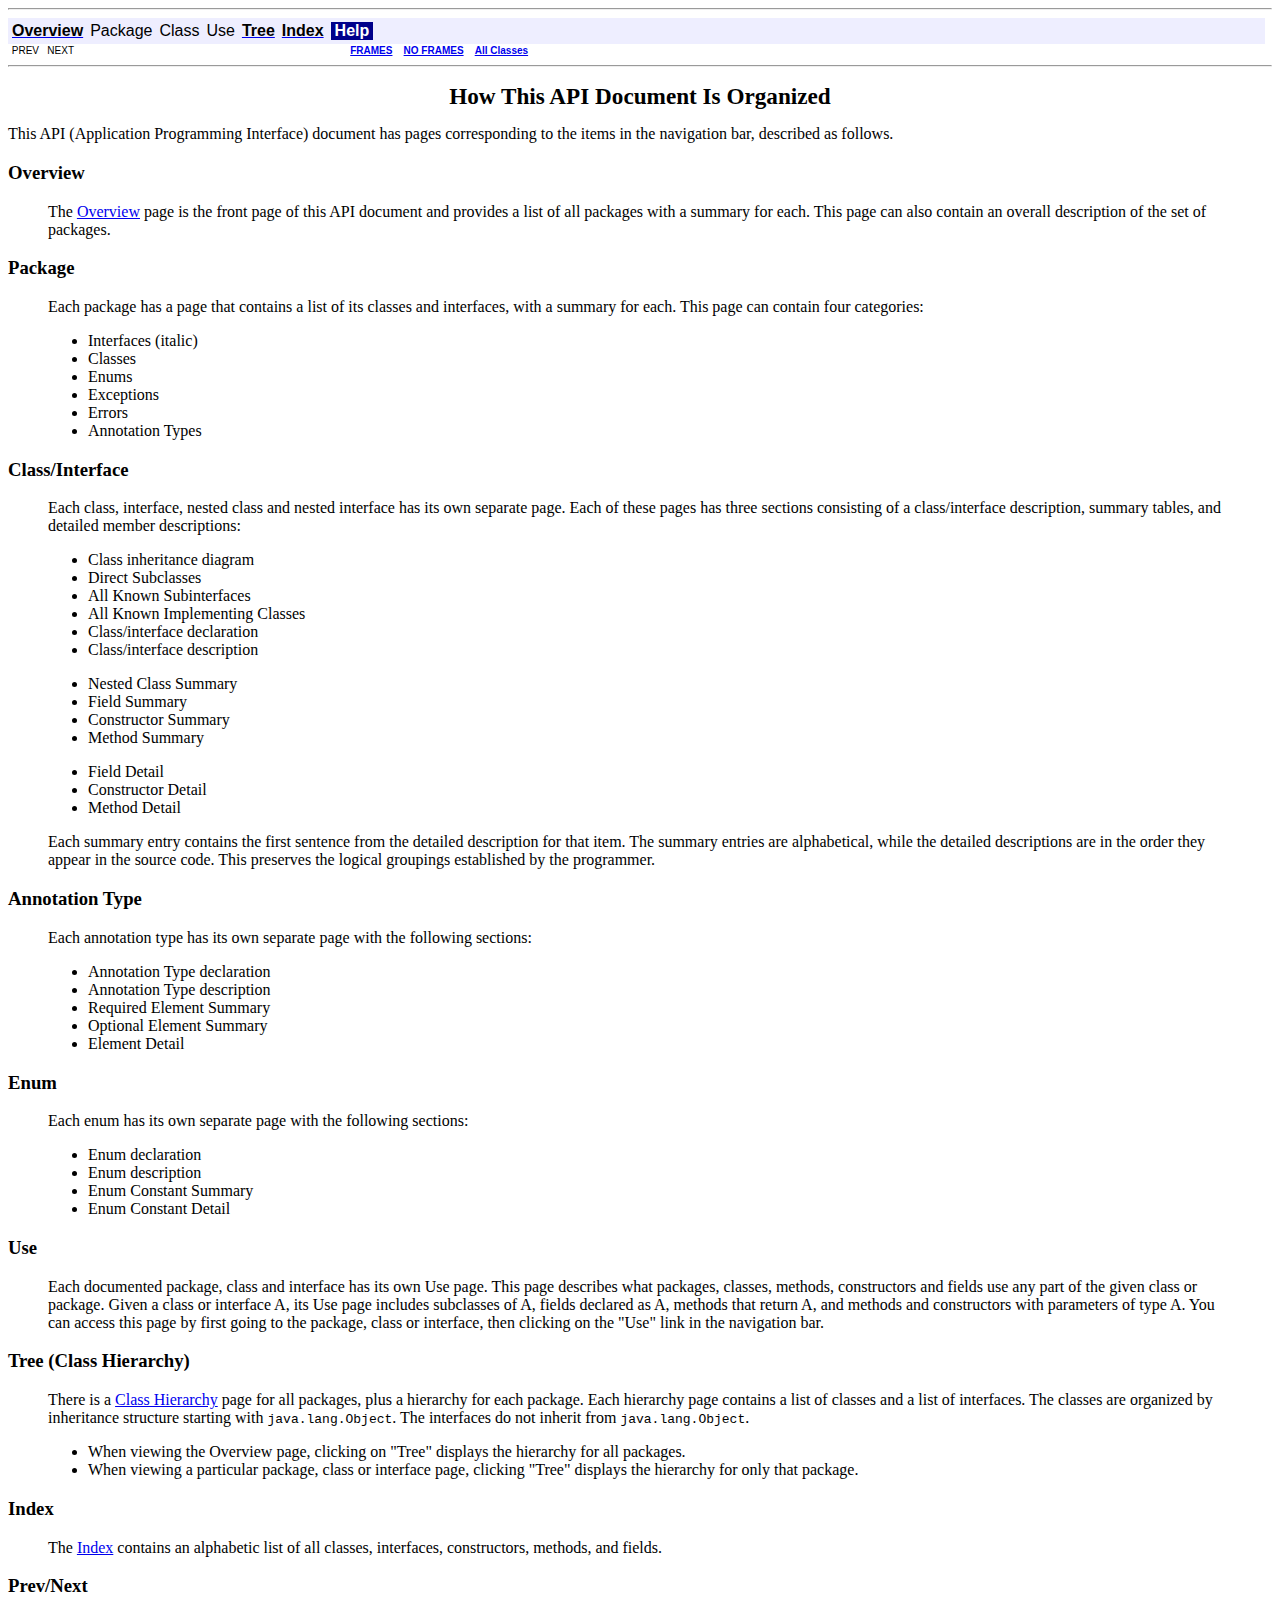
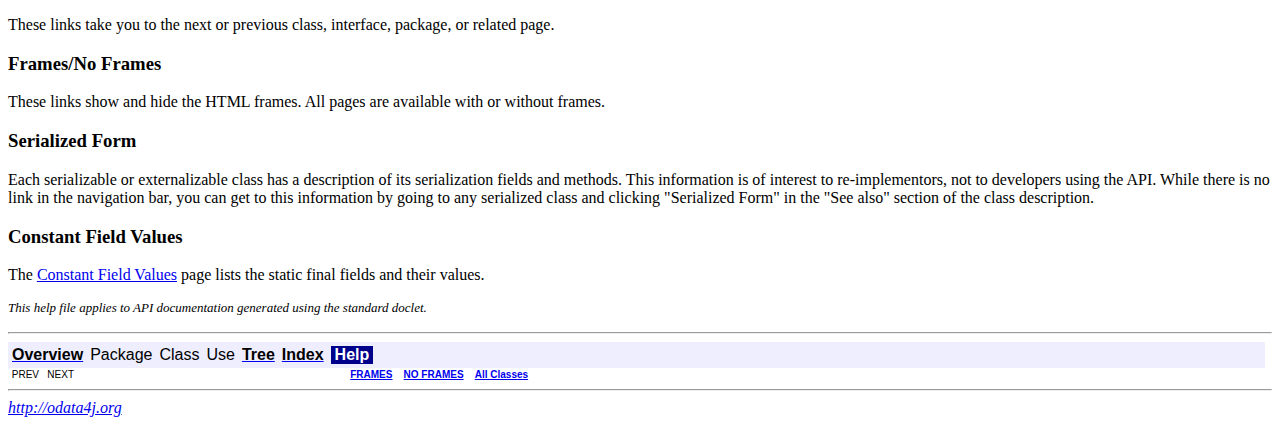
<file: v/0.2/javadoc/help-doc.html>
<!DOCTYPE HTML PUBLIC "-//W3C//DTD HTML 4.01 Transitional//EN" "http://www.w3.org/TR/html4/loose.dtd">
<!--NewPage-->
<HTML>
<HEAD>
<!-- Generated by javadoc (build 1.6.0_15) on Sun Aug 22 14:58:22 EDT 2010 -->
<TITLE>
API Help (odata4j - 0.2)
</TITLE>

<META NAME="date" CONTENT="2010-08-22">

<LINK REL ="stylesheet" TYPE="text/css" HREF="stylesheet.css" TITLE="Style">

<SCRIPT type="text/javascript">
function windowTitle()
{
    if (location.href.indexOf('is-external=true') == -1) {
        parent.document.title="API Help (odata4j - 0.2)";
    }
}
</SCRIPT>
<NOSCRIPT>
</NOSCRIPT>

</HEAD>

<BODY BGCOLOR="white" onload="windowTitle();">
<HR>


<!-- ========= START OF TOP NAVBAR ======= -->
<A NAME="navbar_top"><!-- --></A>
<A HREF="#skip-navbar_top" title="Skip navigation links"></A>
<TABLE BORDER="0" WIDTH="100%" CELLPADDING="1" CELLSPACING="0" SUMMARY="">
<TR>
<TD COLSPAN=2 BGCOLOR="#EEEEFF" CLASS="NavBarCell1">
<A NAME="navbar_top_firstrow"><!-- --></A>
<TABLE BORDER="0" CELLPADDING="0" CELLSPACING="3" SUMMARY="">
  <TR ALIGN="center" VALIGN="top">
  <TD BGCOLOR="#EEEEFF" CLASS="NavBarCell1">    <A HREF="overview-summary.html"><FONT CLASS="NavBarFont1"><B>Overview</B></FONT></A>&nbsp;</TD>
  <TD BGCOLOR="#EEEEFF" CLASS="NavBarCell1">    <FONT CLASS="NavBarFont1">Package</FONT>&nbsp;</TD>
  <TD BGCOLOR="#EEEEFF" CLASS="NavBarCell1">    <FONT CLASS="NavBarFont1">Class</FONT>&nbsp;</TD>
  <TD BGCOLOR="#EEEEFF" CLASS="NavBarCell1">    <FONT CLASS="NavBarFont1">Use</FONT>&nbsp;</TD>
  <TD BGCOLOR="#EEEEFF" CLASS="NavBarCell1">    <A HREF="overview-tree.html"><FONT CLASS="NavBarFont1"><B>Tree</B></FONT></A>&nbsp;</TD>
  <TD BGCOLOR="#EEEEFF" CLASS="NavBarCell1">    <A HREF="index-files/index-1.html"><FONT CLASS="NavBarFont1"><B>Index</B></FONT></A>&nbsp;</TD>
  <TD BGCOLOR="#FFFFFF" CLASS="NavBarCell1Rev"> &nbsp;<FONT CLASS="NavBarFont1Rev"><B>Help</B></FONT>&nbsp;</TD>
  </TR>
</TABLE>
</TD>
<TD ALIGN="right" VALIGN="top" ROWSPAN=3><EM>
</EM>
</TD>
</TR>

<TR>
<TD BGCOLOR="white" CLASS="NavBarCell2"><FONT SIZE="-2">
&nbsp;PREV&nbsp;
&nbsp;NEXT</FONT></TD>
<TD BGCOLOR="white" CLASS="NavBarCell2"><FONT SIZE="-2">
  <A HREF="index.html?help-doc.html" target="_top"><B>FRAMES</B></A>  &nbsp;
&nbsp;<A HREF="help-doc.html" target="_top"><B>NO FRAMES</B></A>  &nbsp;
&nbsp;<SCRIPT type="text/javascript">
  <!--
  if(window==top) {
    document.writeln('<A HREF="allclasses-noframe.html"><B>All Classes</B></A>');
  }
  //-->
</SCRIPT>
<NOSCRIPT>
  <A HREF="allclasses-noframe.html"><B>All Classes</B></A>
</NOSCRIPT>


</FONT></TD>
</TR>
</TABLE>
<A NAME="skip-navbar_top"></A>
<!-- ========= END OF TOP NAVBAR ========= -->

<HR>
<CENTER>
<H1>
How This API Document Is Organized</H1>
</CENTER>
This API (Application Programming Interface) document has pages corresponding to the items in the navigation bar, described as follows.<H3>
Overview</H3>
<BLOCKQUOTE>

<P>
The <A HREF="overview-summary.html">Overview</A> page is the front page of this API document and provides a list of all packages with a summary for each.  This page can also contain an overall description of the set of packages.</BLOCKQUOTE>
<H3>
Package</H3>
<BLOCKQUOTE>

<P>
Each package has a page that contains a list of its classes and interfaces, with a summary for each. This page can contain four categories:<UL>
<LI>Interfaces (italic)<LI>Classes<LI>Enums<LI>Exceptions<LI>Errors<LI>Annotation Types</UL>
</BLOCKQUOTE>
<H3>
Class/Interface</H3>
<BLOCKQUOTE>

<P>
Each class, interface, nested class and nested interface has its own separate page. Each of these pages has three sections consisting of a class/interface description, summary tables, and detailed member descriptions:<UL>
<LI>Class inheritance diagram<LI>Direct Subclasses<LI>All Known Subinterfaces<LI>All Known Implementing Classes<LI>Class/interface declaration<LI>Class/interface description
<P>
<LI>Nested Class Summary<LI>Field Summary<LI>Constructor Summary<LI>Method Summary
<P>
<LI>Field Detail<LI>Constructor Detail<LI>Method Detail</UL>
Each summary entry contains the first sentence from the detailed description for that item. The summary entries are alphabetical, while the detailed descriptions are in the order they appear in the source code. This preserves the logical groupings established by the programmer.</BLOCKQUOTE>
</BLOCKQUOTE>
<H3>
Annotation Type</H3>
<BLOCKQUOTE>

<P>
Each annotation type has its own separate page with the following sections:<UL>
<LI>Annotation Type declaration<LI>Annotation Type description<LI>Required Element Summary<LI>Optional Element Summary<LI>Element Detail</UL>
</BLOCKQUOTE>
</BLOCKQUOTE>
<H3>
Enum</H3>
<BLOCKQUOTE>

<P>
Each enum has its own separate page with the following sections:<UL>
<LI>Enum declaration<LI>Enum description<LI>Enum Constant Summary<LI>Enum Constant Detail</UL>
</BLOCKQUOTE>
<H3>
Use</H3>
<BLOCKQUOTE>
Each documented package, class and interface has its own Use page.  This page describes what packages, classes, methods, constructors and fields use any part of the given class or package. Given a class or interface A, its Use page includes subclasses of A, fields declared as A, methods that return A, and methods and constructors with parameters of type A.  You can access this page by first going to the package, class or interface, then clicking on the "Use" link in the navigation bar.</BLOCKQUOTE>
<H3>
Tree (Class Hierarchy)</H3>
<BLOCKQUOTE>
There is a <A HREF="overview-tree.html">Class Hierarchy</A> page for all packages, plus a hierarchy for each package. Each hierarchy page contains a list of classes and a list of interfaces. The classes are organized by inheritance structure starting with <code>java.lang.Object</code>. The interfaces do not inherit from <code>java.lang.Object</code>.<UL>
<LI>When viewing the Overview page, clicking on "Tree" displays the hierarchy for all packages.<LI>When viewing a particular package, class or interface page, clicking "Tree" displays the hierarchy for only that package.</UL>
</BLOCKQUOTE>
<H3>
Index</H3>
<BLOCKQUOTE>
The <A HREF="index-files/index-1.html">Index</A> contains an alphabetic list of all classes, interfaces, constructors, methods, and fields.</BLOCKQUOTE>
<H3>
Prev/Next</H3>
These links take you to the next or previous class, interface, package, or related page.<H3>
Frames/No Frames</H3>
These links show and hide the HTML frames.  All pages are available with or without frames.
<P>
<H3>
Serialized Form</H3>
Each serializable or externalizable class has a description of its serialization fields and methods. This information is of interest to re-implementors, not to developers using the API. While there is no link in the navigation bar, you can get to this information by going to any serialized class and clicking "Serialized Form" in the "See also" section of the class description.
<P>
<H3>
Constant Field Values</H3>
The <a href="constant-values.html">Constant Field Values</a> page lists the static final fields and their values.
<P>
<FONT SIZE="-1">
<EM>
This help file applies to API documentation generated using the standard doclet.</EM>
</FONT>
<BR>
<HR>


<!-- ======= START OF BOTTOM NAVBAR ====== -->
<A NAME="navbar_bottom"><!-- --></A>
<A HREF="#skip-navbar_bottom" title="Skip navigation links"></A>
<TABLE BORDER="0" WIDTH="100%" CELLPADDING="1" CELLSPACING="0" SUMMARY="">
<TR>
<TD COLSPAN=2 BGCOLOR="#EEEEFF" CLASS="NavBarCell1">
<A NAME="navbar_bottom_firstrow"><!-- --></A>
<TABLE BORDER="0" CELLPADDING="0" CELLSPACING="3" SUMMARY="">
  <TR ALIGN="center" VALIGN="top">
  <TD BGCOLOR="#EEEEFF" CLASS="NavBarCell1">    <A HREF="overview-summary.html"><FONT CLASS="NavBarFont1"><B>Overview</B></FONT></A>&nbsp;</TD>
  <TD BGCOLOR="#EEEEFF" CLASS="NavBarCell1">    <FONT CLASS="NavBarFont1">Package</FONT>&nbsp;</TD>
  <TD BGCOLOR="#EEEEFF" CLASS="NavBarCell1">    <FONT CLASS="NavBarFont1">Class</FONT>&nbsp;</TD>
  <TD BGCOLOR="#EEEEFF" CLASS="NavBarCell1">    <FONT CLASS="NavBarFont1">Use</FONT>&nbsp;</TD>
  <TD BGCOLOR="#EEEEFF" CLASS="NavBarCell1">    <A HREF="overview-tree.html"><FONT CLASS="NavBarFont1"><B>Tree</B></FONT></A>&nbsp;</TD>
  <TD BGCOLOR="#EEEEFF" CLASS="NavBarCell1">    <A HREF="index-files/index-1.html"><FONT CLASS="NavBarFont1"><B>Index</B></FONT></A>&nbsp;</TD>
  <TD BGCOLOR="#FFFFFF" CLASS="NavBarCell1Rev"> &nbsp;<FONT CLASS="NavBarFont1Rev"><B>Help</B></FONT>&nbsp;</TD>
  </TR>
</TABLE>
</TD>
<TD ALIGN="right" VALIGN="top" ROWSPAN=3><EM>
</EM>
</TD>
</TR>

<TR>
<TD BGCOLOR="white" CLASS="NavBarCell2"><FONT SIZE="-2">
&nbsp;PREV&nbsp;
&nbsp;NEXT</FONT></TD>
<TD BGCOLOR="white" CLASS="NavBarCell2"><FONT SIZE="-2">
  <A HREF="index.html?help-doc.html" target="_top"><B>FRAMES</B></A>  &nbsp;
&nbsp;<A HREF="help-doc.html" target="_top"><B>NO FRAMES</B></A>  &nbsp;
&nbsp;<SCRIPT type="text/javascript">
  <!--
  if(window==top) {
    document.writeln('<A HREF="allclasses-noframe.html"><B>All Classes</B></A>');
  }
  //-->
</SCRIPT>
<NOSCRIPT>
  <A HREF="allclasses-noframe.html"><B>All Classes</B></A>
</NOSCRIPT>


</FONT></TD>
</TR>
</TABLE>
<A NAME="skip-navbar_bottom"></A>
<!-- ======== END OF BOTTOM NAVBAR ======= -->

<HR>
<i><a href="http://odata4j.org">http://odata4j.org</a></i>
</BODY>
</HTML>
</file>
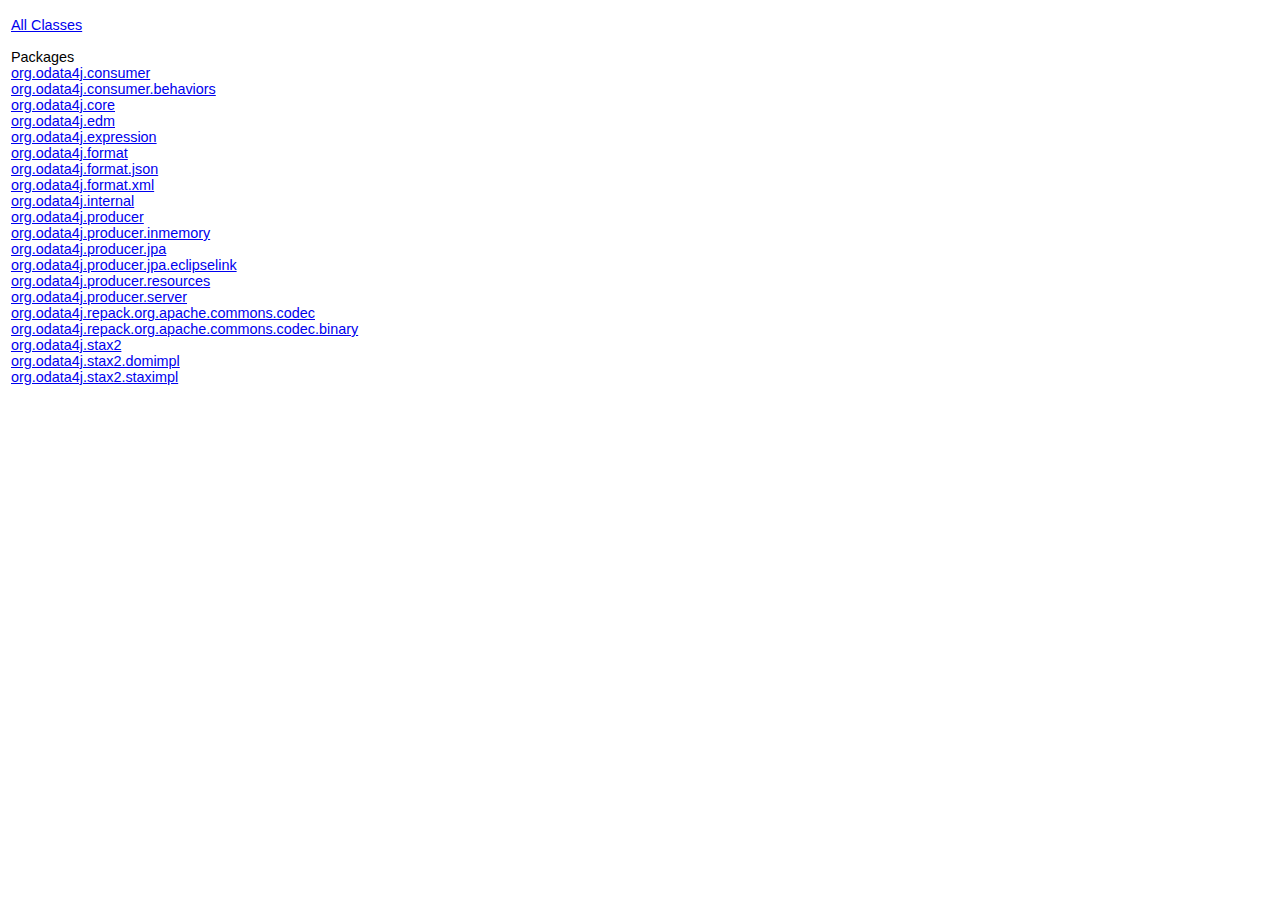
<file: v/0.2/javadoc/overview-frame.html>
<!DOCTYPE HTML PUBLIC "-//W3C//DTD HTML 4.01 Transitional//EN" "http://www.w3.org/TR/html4/loose.dtd">
<!--NewPage-->
<HTML>
<HEAD>
<!-- Generated by javadoc (build 1.6.0_15) on Sun Aug 22 14:58:21 EDT 2010 -->
<TITLE>
Overview List (odata4j - 0.2)
</TITLE>

<META NAME="date" CONTENT="2010-08-22">

<LINK REL ="stylesheet" TYPE="text/css" HREF="stylesheet.css" TITLE="Style">


</HEAD>

<BODY BGCOLOR="white">

<TABLE BORDER="0" WIDTH="100%" SUMMARY="">
<TR>
<TH ALIGN="left" NOWRAP><FONT size="+1" CLASS="FrameTitleFont">
<B></B></FONT></TH>
</TR>
</TABLE>

<TABLE BORDER="0" WIDTH="100%" SUMMARY="">
<TR>
<TD NOWRAP><FONT CLASS="FrameItemFont"><A HREF="allclasses-frame.html" target="packageFrame">All Classes</A></FONT>
<P>
<FONT size="+1" CLASS="FrameHeadingFont">
Packages</FONT>
<BR>
<FONT CLASS="FrameItemFont"><A HREF="org/odata4j/consumer/package-frame.html" target="packageFrame">org.odata4j.consumer</A></FONT>
<BR>
<FONT CLASS="FrameItemFont"><A HREF="org/odata4j/consumer/behaviors/package-frame.html" target="packageFrame">org.odata4j.consumer.behaviors</A></FONT>
<BR>
<FONT CLASS="FrameItemFont"><A HREF="org/odata4j/core/package-frame.html" target="packageFrame">org.odata4j.core</A></FONT>
<BR>
<FONT CLASS="FrameItemFont"><A HREF="org/odata4j/edm/package-frame.html" target="packageFrame">org.odata4j.edm</A></FONT>
<BR>
<FONT CLASS="FrameItemFont"><A HREF="org/odata4j/expression/package-frame.html" target="packageFrame">org.odata4j.expression</A></FONT>
<BR>
<FONT CLASS="FrameItemFont"><A HREF="org/odata4j/format/package-frame.html" target="packageFrame">org.odata4j.format</A></FONT>
<BR>
<FONT CLASS="FrameItemFont"><A HREF="org/odata4j/format/json/package-frame.html" target="packageFrame">org.odata4j.format.json</A></FONT>
<BR>
<FONT CLASS="FrameItemFont"><A HREF="org/odata4j/format/xml/package-frame.html" target="packageFrame">org.odata4j.format.xml</A></FONT>
<BR>
<FONT CLASS="FrameItemFont"><A HREF="org/odata4j/internal/package-frame.html" target="packageFrame">org.odata4j.internal</A></FONT>
<BR>
<FONT CLASS="FrameItemFont"><A HREF="org/odata4j/producer/package-frame.html" target="packageFrame">org.odata4j.producer</A></FONT>
<BR>
<FONT CLASS="FrameItemFont"><A HREF="org/odata4j/producer/inmemory/package-frame.html" target="packageFrame">org.odata4j.producer.inmemory</A></FONT>
<BR>
<FONT CLASS="FrameItemFont"><A HREF="org/odata4j/producer/jpa/package-frame.html" target="packageFrame">org.odata4j.producer.jpa</A></FONT>
<BR>
<FONT CLASS="FrameItemFont"><A HREF="org/odata4j/producer/jpa/eclipselink/package-frame.html" target="packageFrame">org.odata4j.producer.jpa.eclipselink</A></FONT>
<BR>
<FONT CLASS="FrameItemFont"><A HREF="org/odata4j/producer/resources/package-frame.html" target="packageFrame">org.odata4j.producer.resources</A></FONT>
<BR>
<FONT CLASS="FrameItemFont"><A HREF="org/odata4j/producer/server/package-frame.html" target="packageFrame">org.odata4j.producer.server</A></FONT>
<BR>
<FONT CLASS="FrameItemFont"><A HREF="org/odata4j/repack/org/apache/commons/codec/package-frame.html" target="packageFrame">org.odata4j.repack.org.apache.commons.codec</A></FONT>
<BR>
<FONT CLASS="FrameItemFont"><A HREF="org/odata4j/repack/org/apache/commons/codec/binary/package-frame.html" target="packageFrame">org.odata4j.repack.org.apache.commons.codec.binary</A></FONT>
<BR>
<FONT CLASS="FrameItemFont"><A HREF="org/odata4j/stax2/package-frame.html" target="packageFrame">org.odata4j.stax2</A></FONT>
<BR>
<FONT CLASS="FrameItemFont"><A HREF="org/odata4j/stax2/domimpl/package-frame.html" target="packageFrame">org.odata4j.stax2.domimpl</A></FONT>
<BR>
<FONT CLASS="FrameItemFont"><A HREF="org/odata4j/stax2/staximpl/package-frame.html" target="packageFrame">org.odata4j.stax2.staximpl</A></FONT>
<BR>
</TD>
</TR>
</TABLE>

<P>
&nbsp;
</BODY>
</HTML>
</file>
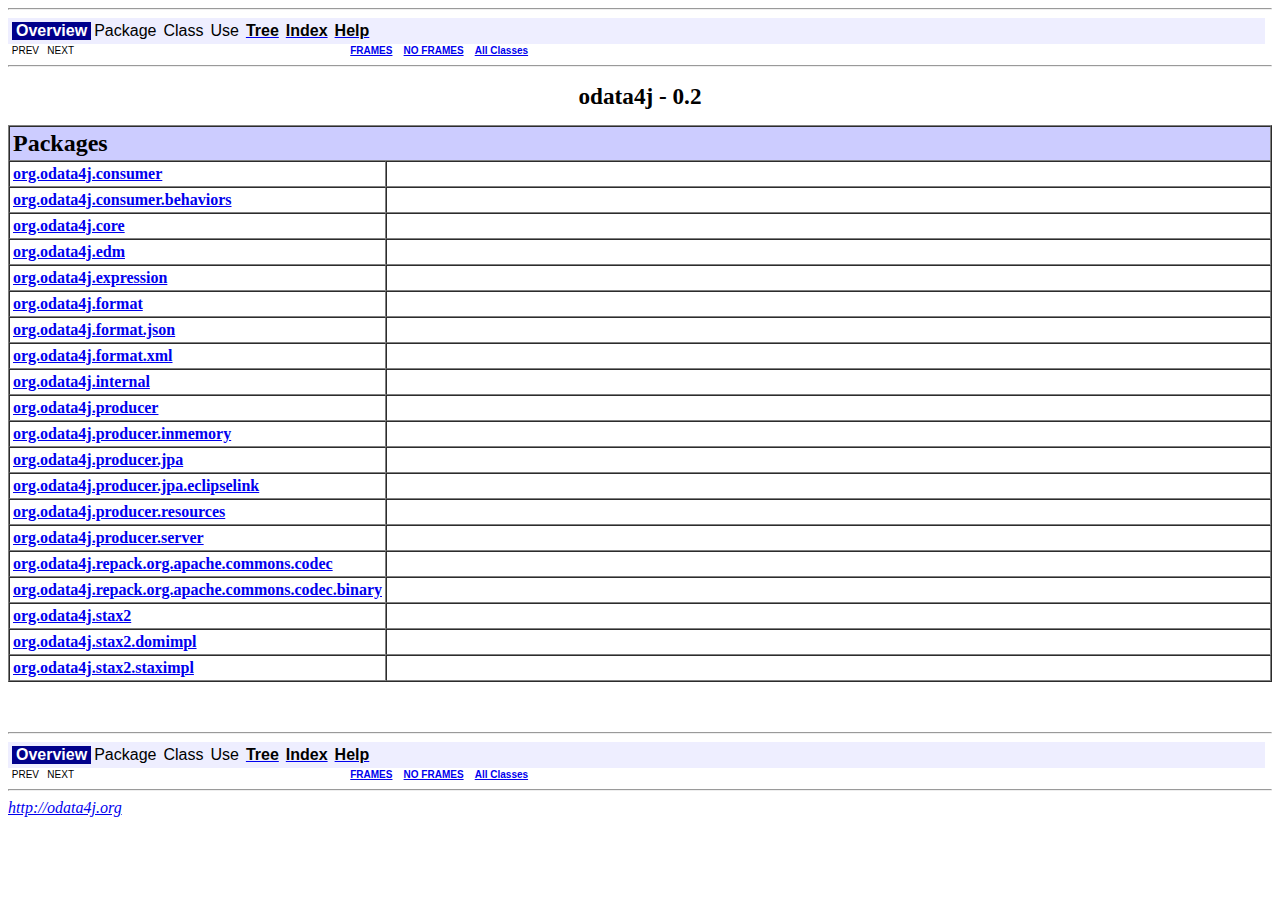
<file: v/0.2/javadoc/overview-summary.html>
<!DOCTYPE HTML PUBLIC "-//W3C//DTD HTML 4.01 Transitional//EN" "http://www.w3.org/TR/html4/loose.dtd">
<!--NewPage-->
<HTML>
<HEAD>
<!-- Generated by javadoc (build 1.6.0_15) on Sun Aug 22 14:58:22 EDT 2010 -->
<TITLE>
Overview (odata4j - 0.2)
</TITLE>

<META NAME="date" CONTENT="2010-08-22">

<LINK REL ="stylesheet" TYPE="text/css" HREF="stylesheet.css" TITLE="Style">

<SCRIPT type="text/javascript">
function windowTitle()
{
    if (location.href.indexOf('is-external=true') == -1) {
        parent.document.title="Overview (odata4j - 0.2)";
    }
}
</SCRIPT>
<NOSCRIPT>
</NOSCRIPT>

</HEAD>

<BODY BGCOLOR="white" onload="windowTitle();">
<HR>


<!-- ========= START OF TOP NAVBAR ======= -->
<A NAME="navbar_top"><!-- --></A>
<A HREF="#skip-navbar_top" title="Skip navigation links"></A>
<TABLE BORDER="0" WIDTH="100%" CELLPADDING="1" CELLSPACING="0" SUMMARY="">
<TR>
<TD COLSPAN=2 BGCOLOR="#EEEEFF" CLASS="NavBarCell1">
<A NAME="navbar_top_firstrow"><!-- --></A>
<TABLE BORDER="0" CELLPADDING="0" CELLSPACING="3" SUMMARY="">
  <TR ALIGN="center" VALIGN="top">
  <TD BGCOLOR="#FFFFFF" CLASS="NavBarCell1Rev"> &nbsp;<FONT CLASS="NavBarFont1Rev"><B>Overview</B></FONT>&nbsp;</TD>
  <TD BGCOLOR="#EEEEFF" CLASS="NavBarCell1">    <FONT CLASS="NavBarFont1">Package</FONT>&nbsp;</TD>
  <TD BGCOLOR="#EEEEFF" CLASS="NavBarCell1">    <FONT CLASS="NavBarFont1">Class</FONT>&nbsp;</TD>
  <TD BGCOLOR="#EEEEFF" CLASS="NavBarCell1">    <FONT CLASS="NavBarFont1">Use</FONT>&nbsp;</TD>
  <TD BGCOLOR="#EEEEFF" CLASS="NavBarCell1">    <A HREF="overview-tree.html"><FONT CLASS="NavBarFont1"><B>Tree</B></FONT></A>&nbsp;</TD>
  <TD BGCOLOR="#EEEEFF" CLASS="NavBarCell1">    <A HREF="index-files/index-1.html"><FONT CLASS="NavBarFont1"><B>Index</B></FONT></A>&nbsp;</TD>
  <TD BGCOLOR="#EEEEFF" CLASS="NavBarCell1">    <A HREF="help-doc.html"><FONT CLASS="NavBarFont1"><B>Help</B></FONT></A>&nbsp;</TD>
  </TR>
</TABLE>
</TD>
<TD ALIGN="right" VALIGN="top" ROWSPAN=3><EM>
</EM>
</TD>
</TR>

<TR>
<TD BGCOLOR="white" CLASS="NavBarCell2"><FONT SIZE="-2">
&nbsp;PREV&nbsp;
&nbsp;NEXT</FONT></TD>
<TD BGCOLOR="white" CLASS="NavBarCell2"><FONT SIZE="-2">
  <A HREF="index.html?overview-summary.html" target="_top"><B>FRAMES</B></A>  &nbsp;
&nbsp;<A HREF="overview-summary.html" target="_top"><B>NO FRAMES</B></A>  &nbsp;
&nbsp;<SCRIPT type="text/javascript">
  <!--
  if(window==top) {
    document.writeln('<A HREF="allclasses-noframe.html"><B>All Classes</B></A>');
  }
  //-->
</SCRIPT>
<NOSCRIPT>
  <A HREF="allclasses-noframe.html"><B>All Classes</B></A>
</NOSCRIPT>


</FONT></TD>
</TR>
</TABLE>
<A NAME="skip-navbar_top"></A>
<!-- ========= END OF TOP NAVBAR ========= -->

<HR>
<CENTER>
<H1>
odata4j - 0.2
</H1>
</CENTER>

<TABLE BORDER="1" WIDTH="100%" CELLPADDING="3" CELLSPACING="0" SUMMARY="">
<TR BGCOLOR="#CCCCFF" CLASS="TableHeadingColor">
<TH ALIGN="left" COLSPAN="2"><FONT SIZE="+2">
<B>Packages</B></FONT></TH>
</TR>
<TR BGCOLOR="white" CLASS="TableRowColor">
<TD WIDTH="20%"><B><A HREF="org/odata4j/consumer/package-summary.html">org.odata4j.consumer</A></B></TD>
<TD>&nbsp;</TD>
</TR>
<TR BGCOLOR="white" CLASS="TableRowColor">
<TD WIDTH="20%"><B><A HREF="org/odata4j/consumer/behaviors/package-summary.html">org.odata4j.consumer.behaviors</A></B></TD>
<TD>&nbsp;</TD>
</TR>
<TR BGCOLOR="white" CLASS="TableRowColor">
<TD WIDTH="20%"><B><A HREF="org/odata4j/core/package-summary.html">org.odata4j.core</A></B></TD>
<TD>&nbsp;</TD>
</TR>
<TR BGCOLOR="white" CLASS="TableRowColor">
<TD WIDTH="20%"><B><A HREF="org/odata4j/edm/package-summary.html">org.odata4j.edm</A></B></TD>
<TD>&nbsp;</TD>
</TR>
<TR BGCOLOR="white" CLASS="TableRowColor">
<TD WIDTH="20%"><B><A HREF="org/odata4j/expression/package-summary.html">org.odata4j.expression</A></B></TD>
<TD>&nbsp;</TD>
</TR>
<TR BGCOLOR="white" CLASS="TableRowColor">
<TD WIDTH="20%"><B><A HREF="org/odata4j/format/package-summary.html">org.odata4j.format</A></B></TD>
<TD>&nbsp;</TD>
</TR>
<TR BGCOLOR="white" CLASS="TableRowColor">
<TD WIDTH="20%"><B><A HREF="org/odata4j/format/json/package-summary.html">org.odata4j.format.json</A></B></TD>
<TD>&nbsp;</TD>
</TR>
<TR BGCOLOR="white" CLASS="TableRowColor">
<TD WIDTH="20%"><B><A HREF="org/odata4j/format/xml/package-summary.html">org.odata4j.format.xml</A></B></TD>
<TD>&nbsp;</TD>
</TR>
<TR BGCOLOR="white" CLASS="TableRowColor">
<TD WIDTH="20%"><B><A HREF="org/odata4j/internal/package-summary.html">org.odata4j.internal</A></B></TD>
<TD>&nbsp;</TD>
</TR>
<TR BGCOLOR="white" CLASS="TableRowColor">
<TD WIDTH="20%"><B><A HREF="org/odata4j/producer/package-summary.html">org.odata4j.producer</A></B></TD>
<TD>&nbsp;</TD>
</TR>
<TR BGCOLOR="white" CLASS="TableRowColor">
<TD WIDTH="20%"><B><A HREF="org/odata4j/producer/inmemory/package-summary.html">org.odata4j.producer.inmemory</A></B></TD>
<TD>&nbsp;</TD>
</TR>
<TR BGCOLOR="white" CLASS="TableRowColor">
<TD WIDTH="20%"><B><A HREF="org/odata4j/producer/jpa/package-summary.html">org.odata4j.producer.jpa</A></B></TD>
<TD>&nbsp;</TD>
</TR>
<TR BGCOLOR="white" CLASS="TableRowColor">
<TD WIDTH="20%"><B><A HREF="org/odata4j/producer/jpa/eclipselink/package-summary.html">org.odata4j.producer.jpa.eclipselink</A></B></TD>
<TD>&nbsp;</TD>
</TR>
<TR BGCOLOR="white" CLASS="TableRowColor">
<TD WIDTH="20%"><B><A HREF="org/odata4j/producer/resources/package-summary.html">org.odata4j.producer.resources</A></B></TD>
<TD>&nbsp;</TD>
</TR>
<TR BGCOLOR="white" CLASS="TableRowColor">
<TD WIDTH="20%"><B><A HREF="org/odata4j/producer/server/package-summary.html">org.odata4j.producer.server</A></B></TD>
<TD>&nbsp;</TD>
</TR>
<TR BGCOLOR="white" CLASS="TableRowColor">
<TD WIDTH="20%"><B><A HREF="org/odata4j/repack/org/apache/commons/codec/package-summary.html">org.odata4j.repack.org.apache.commons.codec</A></B></TD>
<TD>&nbsp;</TD>
</TR>
<TR BGCOLOR="white" CLASS="TableRowColor">
<TD WIDTH="20%"><B><A HREF="org/odata4j/repack/org/apache/commons/codec/binary/package-summary.html">org.odata4j.repack.org.apache.commons.codec.binary</A></B></TD>
<TD>&nbsp;</TD>
</TR>
<TR BGCOLOR="white" CLASS="TableRowColor">
<TD WIDTH="20%"><B><A HREF="org/odata4j/stax2/package-summary.html">org.odata4j.stax2</A></B></TD>
<TD>&nbsp;</TD>
</TR>
<TR BGCOLOR="white" CLASS="TableRowColor">
<TD WIDTH="20%"><B><A HREF="org/odata4j/stax2/domimpl/package-summary.html">org.odata4j.stax2.domimpl</A></B></TD>
<TD>&nbsp;</TD>
</TR>
<TR BGCOLOR="white" CLASS="TableRowColor">
<TD WIDTH="20%"><B><A HREF="org/odata4j/stax2/staximpl/package-summary.html">org.odata4j.stax2.staximpl</A></B></TD>
<TD>&nbsp;</TD>
</TR>
</TABLE>

<P>
&nbsp;<HR>


<!-- ======= START OF BOTTOM NAVBAR ====== -->
<A NAME="navbar_bottom"><!-- --></A>
<A HREF="#skip-navbar_bottom" title="Skip navigation links"></A>
<TABLE BORDER="0" WIDTH="100%" CELLPADDING="1" CELLSPACING="0" SUMMARY="">
<TR>
<TD COLSPAN=2 BGCOLOR="#EEEEFF" CLASS="NavBarCell1">
<A NAME="navbar_bottom_firstrow"><!-- --></A>
<TABLE BORDER="0" CELLPADDING="0" CELLSPACING="3" SUMMARY="">
  <TR ALIGN="center" VALIGN="top">
  <TD BGCOLOR="#FFFFFF" CLASS="NavBarCell1Rev"> &nbsp;<FONT CLASS="NavBarFont1Rev"><B>Overview</B></FONT>&nbsp;</TD>
  <TD BGCOLOR="#EEEEFF" CLASS="NavBarCell1">    <FONT CLASS="NavBarFont1">Package</FONT>&nbsp;</TD>
  <TD BGCOLOR="#EEEEFF" CLASS="NavBarCell1">    <FONT CLASS="NavBarFont1">Class</FONT>&nbsp;</TD>
  <TD BGCOLOR="#EEEEFF" CLASS="NavBarCell1">    <FONT CLASS="NavBarFont1">Use</FONT>&nbsp;</TD>
  <TD BGCOLOR="#EEEEFF" CLASS="NavBarCell1">    <A HREF="overview-tree.html"><FONT CLASS="NavBarFont1"><B>Tree</B></FONT></A>&nbsp;</TD>
  <TD BGCOLOR="#EEEEFF" CLASS="NavBarCell1">    <A HREF="index-files/index-1.html"><FONT CLASS="NavBarFont1"><B>Index</B></FONT></A>&nbsp;</TD>
  <TD BGCOLOR="#EEEEFF" CLASS="NavBarCell1">    <A HREF="help-doc.html"><FONT CLASS="NavBarFont1"><B>Help</B></FONT></A>&nbsp;</TD>
  </TR>
</TABLE>
</TD>
<TD ALIGN="right" VALIGN="top" ROWSPAN=3><EM>
</EM>
</TD>
</TR>

<TR>
<TD BGCOLOR="white" CLASS="NavBarCell2"><FONT SIZE="-2">
&nbsp;PREV&nbsp;
&nbsp;NEXT</FONT></TD>
<TD BGCOLOR="white" CLASS="NavBarCell2"><FONT SIZE="-2">
  <A HREF="index.html?overview-summary.html" target="_top"><B>FRAMES</B></A>  &nbsp;
&nbsp;<A HREF="overview-summary.html" target="_top"><B>NO FRAMES</B></A>  &nbsp;
&nbsp;<SCRIPT type="text/javascript">
  <!--
  if(window==top) {
    document.writeln('<A HREF="allclasses-noframe.html"><B>All Classes</B></A>');
  }
  //-->
</SCRIPT>
<NOSCRIPT>
  <A HREF="allclasses-noframe.html"><B>All Classes</B></A>
</NOSCRIPT>


</FONT></TD>
</TR>
</TABLE>
<A NAME="skip-navbar_bottom"></A>
<!-- ======== END OF BOTTOM NAVBAR ======= -->

<HR>
<i><a href="http://odata4j.org">http://odata4j.org</a></i>
</BODY>
</HTML>
</file>
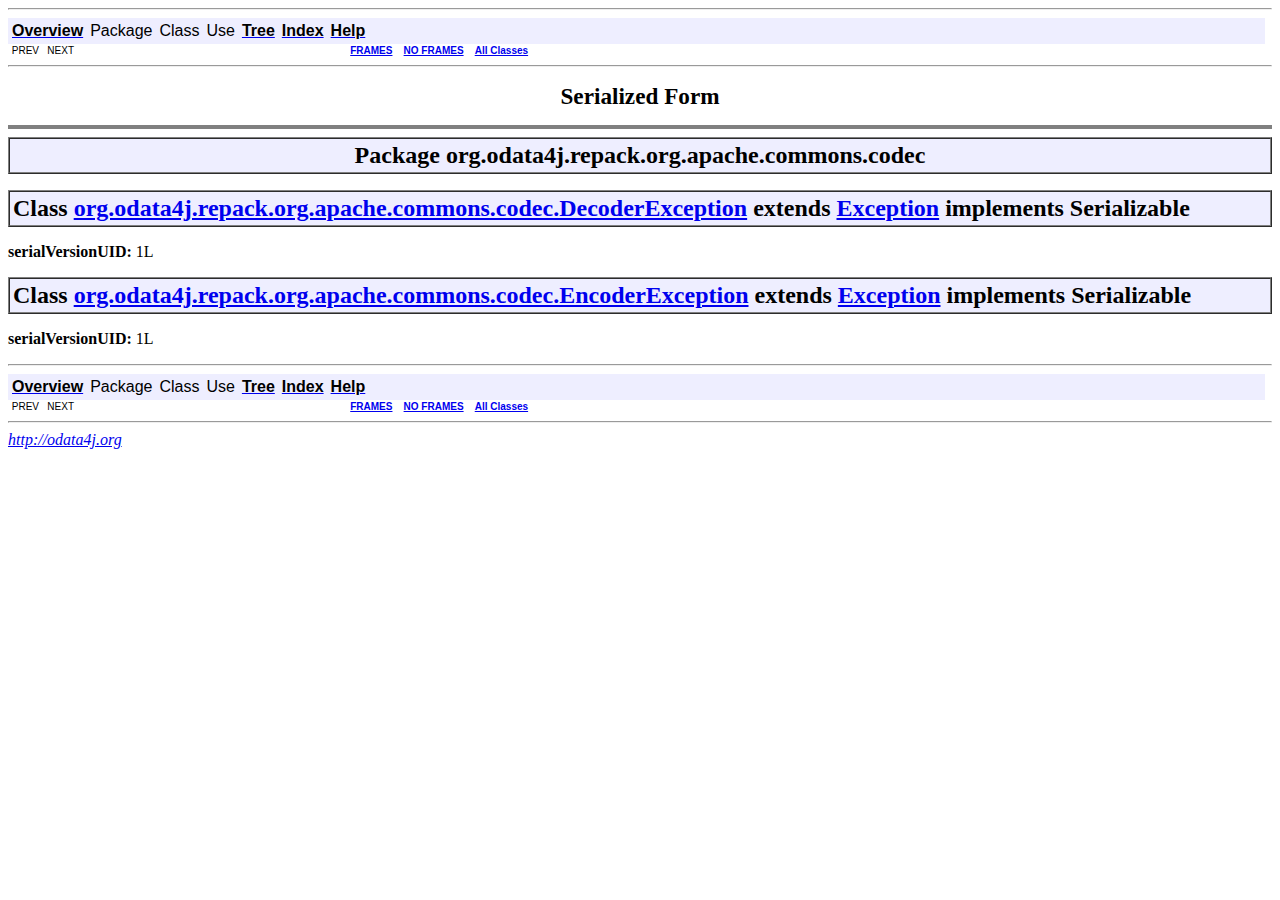
<file: v/0.2/javadoc/serialized-form.html>
<!DOCTYPE HTML PUBLIC "-//W3C//DTD HTML 4.01 Transitional//EN" "http://www.w3.org/TR/html4/loose.dtd">
<!--NewPage-->
<HTML>
<HEAD>
<!-- Generated by javadoc (build 1.6.0_15) on Sun Aug 22 14:58:21 EDT 2010 -->
<TITLE>
Serialized Form (odata4j - 0.2)
</TITLE>

<META NAME="date" CONTENT="2010-08-22">

<LINK REL ="stylesheet" TYPE="text/css" HREF="stylesheet.css" TITLE="Style">

<SCRIPT type="text/javascript">
function windowTitle()
{
    if (location.href.indexOf('is-external=true') == -1) {
        parent.document.title="Serialized Form (odata4j - 0.2)";
    }
}
</SCRIPT>
<NOSCRIPT>
</NOSCRIPT>

</HEAD>

<BODY BGCOLOR="white" onload="windowTitle();">
<HR>


<!-- ========= START OF TOP NAVBAR ======= -->
<A NAME="navbar_top"><!-- --></A>
<A HREF="#skip-navbar_top" title="Skip navigation links"></A>
<TABLE BORDER="0" WIDTH="100%" CELLPADDING="1" CELLSPACING="0" SUMMARY="">
<TR>
<TD COLSPAN=2 BGCOLOR="#EEEEFF" CLASS="NavBarCell1">
<A NAME="navbar_top_firstrow"><!-- --></A>
<TABLE BORDER="0" CELLPADDING="0" CELLSPACING="3" SUMMARY="">
  <TR ALIGN="center" VALIGN="top">
  <TD BGCOLOR="#EEEEFF" CLASS="NavBarCell1">    <A HREF="overview-summary.html"><FONT CLASS="NavBarFont1"><B>Overview</B></FONT></A>&nbsp;</TD>
  <TD BGCOLOR="#EEEEFF" CLASS="NavBarCell1">    <FONT CLASS="NavBarFont1">Package</FONT>&nbsp;</TD>
  <TD BGCOLOR="#EEEEFF" CLASS="NavBarCell1">    <FONT CLASS="NavBarFont1">Class</FONT>&nbsp;</TD>
  <TD BGCOLOR="#EEEEFF" CLASS="NavBarCell1">    <FONT CLASS="NavBarFont1">Use</FONT>&nbsp;</TD>
  <TD BGCOLOR="#EEEEFF" CLASS="NavBarCell1">    <A HREF="overview-tree.html"><FONT CLASS="NavBarFont1"><B>Tree</B></FONT></A>&nbsp;</TD>
  <TD BGCOLOR="#EEEEFF" CLASS="NavBarCell1">    <A HREF="index-files/index-1.html"><FONT CLASS="NavBarFont1"><B>Index</B></FONT></A>&nbsp;</TD>
  <TD BGCOLOR="#EEEEFF" CLASS="NavBarCell1">    <A HREF="help-doc.html"><FONT CLASS="NavBarFont1"><B>Help</B></FONT></A>&nbsp;</TD>
  </TR>
</TABLE>
</TD>
<TD ALIGN="right" VALIGN="top" ROWSPAN=3><EM>
</EM>
</TD>
</TR>

<TR>
<TD BGCOLOR="white" CLASS="NavBarCell2"><FONT SIZE="-2">
&nbsp;PREV&nbsp;
&nbsp;NEXT</FONT></TD>
<TD BGCOLOR="white" CLASS="NavBarCell2"><FONT SIZE="-2">
  <A HREF="index.html?serialized-form.html" target="_top"><B>FRAMES</B></A>  &nbsp;
&nbsp;<A HREF="serialized-form.html" target="_top"><B>NO FRAMES</B></A>  &nbsp;
&nbsp;<SCRIPT type="text/javascript">
  <!--
  if(window==top) {
    document.writeln('<A HREF="allclasses-noframe.html"><B>All Classes</B></A>');
  }
  //-->
</SCRIPT>
<NOSCRIPT>
  <A HREF="allclasses-noframe.html"><B>All Classes</B></A>
</NOSCRIPT>


</FONT></TD>
</TR>
</TABLE>
<A NAME="skip-navbar_top"></A>
<!-- ========= END OF TOP NAVBAR ========= -->

<HR>
<CENTER>
<H1>
Serialized Form</H1>
</CENTER>
<HR SIZE="4" NOSHADE>

<TABLE BORDER="1" WIDTH="100%" CELLPADDING="3" CELLSPACING="0" SUMMARY="">
<TR BGCOLOR="#CCCCFF" CLASS="TableSubHeadingColor">
<TH ALIGN="center"><FONT SIZE="+2">
<B>Package</B> <B>org.odata4j.repack.org.apache.commons.codec</B></FONT></TH>
</TR>
</TABLE>

<P>
<A NAME="org.odata4j.repack.org.apache.commons.codec.DecoderException"><!-- --></A>
<TABLE BORDER="1" WIDTH="100%" CELLPADDING="3" CELLSPACING="0" SUMMARY="">
<TR BGCOLOR="#CCCCFF" CLASS="TableSubHeadingColor">
<TH ALIGN="left" COLSPAN="2"><FONT SIZE="+2">
<B>Class <A HREF="org/odata4j/repack/org/apache/commons/codec/DecoderException.html" title="class in org.odata4j.repack.org.apache.commons.codec">org.odata4j.repack.org.apache.commons.codec.DecoderException</A> extends <A HREF="http://java.sun.com/javase/6/docs/api/java/lang/Exception.html?is-external=true" title="class or interface in java.lang">Exception</A> implements Serializable</B></FONT></TH>
</TR>
</TABLE>

<P>
<B>serialVersionUID:&nbsp;</B>1L

<P>

<P>
<A NAME="org.odata4j.repack.org.apache.commons.codec.EncoderException"><!-- --></A>
<TABLE BORDER="1" WIDTH="100%" CELLPADDING="3" CELLSPACING="0" SUMMARY="">
<TR BGCOLOR="#CCCCFF" CLASS="TableSubHeadingColor">
<TH ALIGN="left" COLSPAN="2"><FONT SIZE="+2">
<B>Class <A HREF="org/odata4j/repack/org/apache/commons/codec/EncoderException.html" title="class in org.odata4j.repack.org.apache.commons.codec">org.odata4j.repack.org.apache.commons.codec.EncoderException</A> extends <A HREF="http://java.sun.com/javase/6/docs/api/java/lang/Exception.html?is-external=true" title="class or interface in java.lang">Exception</A> implements Serializable</B></FONT></TH>
</TR>
</TABLE>

<P>
<B>serialVersionUID:&nbsp;</B>1L

<P>

<P>
<HR>


<!-- ======= START OF BOTTOM NAVBAR ====== -->
<A NAME="navbar_bottom"><!-- --></A>
<A HREF="#skip-navbar_bottom" title="Skip navigation links"></A>
<TABLE BORDER="0" WIDTH="100%" CELLPADDING="1" CELLSPACING="0" SUMMARY="">
<TR>
<TD COLSPAN=2 BGCOLOR="#EEEEFF" CLASS="NavBarCell1">
<A NAME="navbar_bottom_firstrow"><!-- --></A>
<TABLE BORDER="0" CELLPADDING="0" CELLSPACING="3" SUMMARY="">
  <TR ALIGN="center" VALIGN="top">
  <TD BGCOLOR="#EEEEFF" CLASS="NavBarCell1">    <A HREF="overview-summary.html"><FONT CLASS="NavBarFont1"><B>Overview</B></FONT></A>&nbsp;</TD>
  <TD BGCOLOR="#EEEEFF" CLASS="NavBarCell1">    <FONT CLASS="NavBarFont1">Package</FONT>&nbsp;</TD>
  <TD BGCOLOR="#EEEEFF" CLASS="NavBarCell1">    <FONT CLASS="NavBarFont1">Class</FONT>&nbsp;</TD>
  <TD BGCOLOR="#EEEEFF" CLASS="NavBarCell1">    <FONT CLASS="NavBarFont1">Use</FONT>&nbsp;</TD>
  <TD BGCOLOR="#EEEEFF" CLASS="NavBarCell1">    <A HREF="overview-tree.html"><FONT CLASS="NavBarFont1"><B>Tree</B></FONT></A>&nbsp;</TD>
  <TD BGCOLOR="#EEEEFF" CLASS="NavBarCell1">    <A HREF="index-files/index-1.html"><FONT CLASS="NavBarFont1"><B>Index</B></FONT></A>&nbsp;</TD>
  <TD BGCOLOR="#EEEEFF" CLASS="NavBarCell1">    <A HREF="help-doc.html"><FONT CLASS="NavBarFont1"><B>Help</B></FONT></A>&nbsp;</TD>
  </TR>
</TABLE>
</TD>
<TD ALIGN="right" VALIGN="top" ROWSPAN=3><EM>
</EM>
</TD>
</TR>

<TR>
<TD BGCOLOR="white" CLASS="NavBarCell2"><FONT SIZE="-2">
&nbsp;PREV&nbsp;
&nbsp;NEXT</FONT></TD>
<TD BGCOLOR="white" CLASS="NavBarCell2"><FONT SIZE="-2">
  <A HREF="index.html?serialized-form.html" target="_top"><B>FRAMES</B></A>  &nbsp;
&nbsp;<A HREF="serialized-form.html" target="_top"><B>NO FRAMES</B></A>  &nbsp;
&nbsp;<SCRIPT type="text/javascript">
  <!--
  if(window==top) {
    document.writeln('<A HREF="allclasses-noframe.html"><B>All Classes</B></A>');
  }
  //-->
</SCRIPT>
<NOSCRIPT>
  <A HREF="allclasses-noframe.html"><B>All Classes</B></A>
</NOSCRIPT>


</FONT></TD>
</TR>
</TABLE>
<A NAME="skip-navbar_bottom"></A>
<!-- ======== END OF BOTTOM NAVBAR ======= -->

<HR>
<i><a href="http://odata4j.org">http://odata4j.org</a></i>
</BODY>
</HTML>
</file>
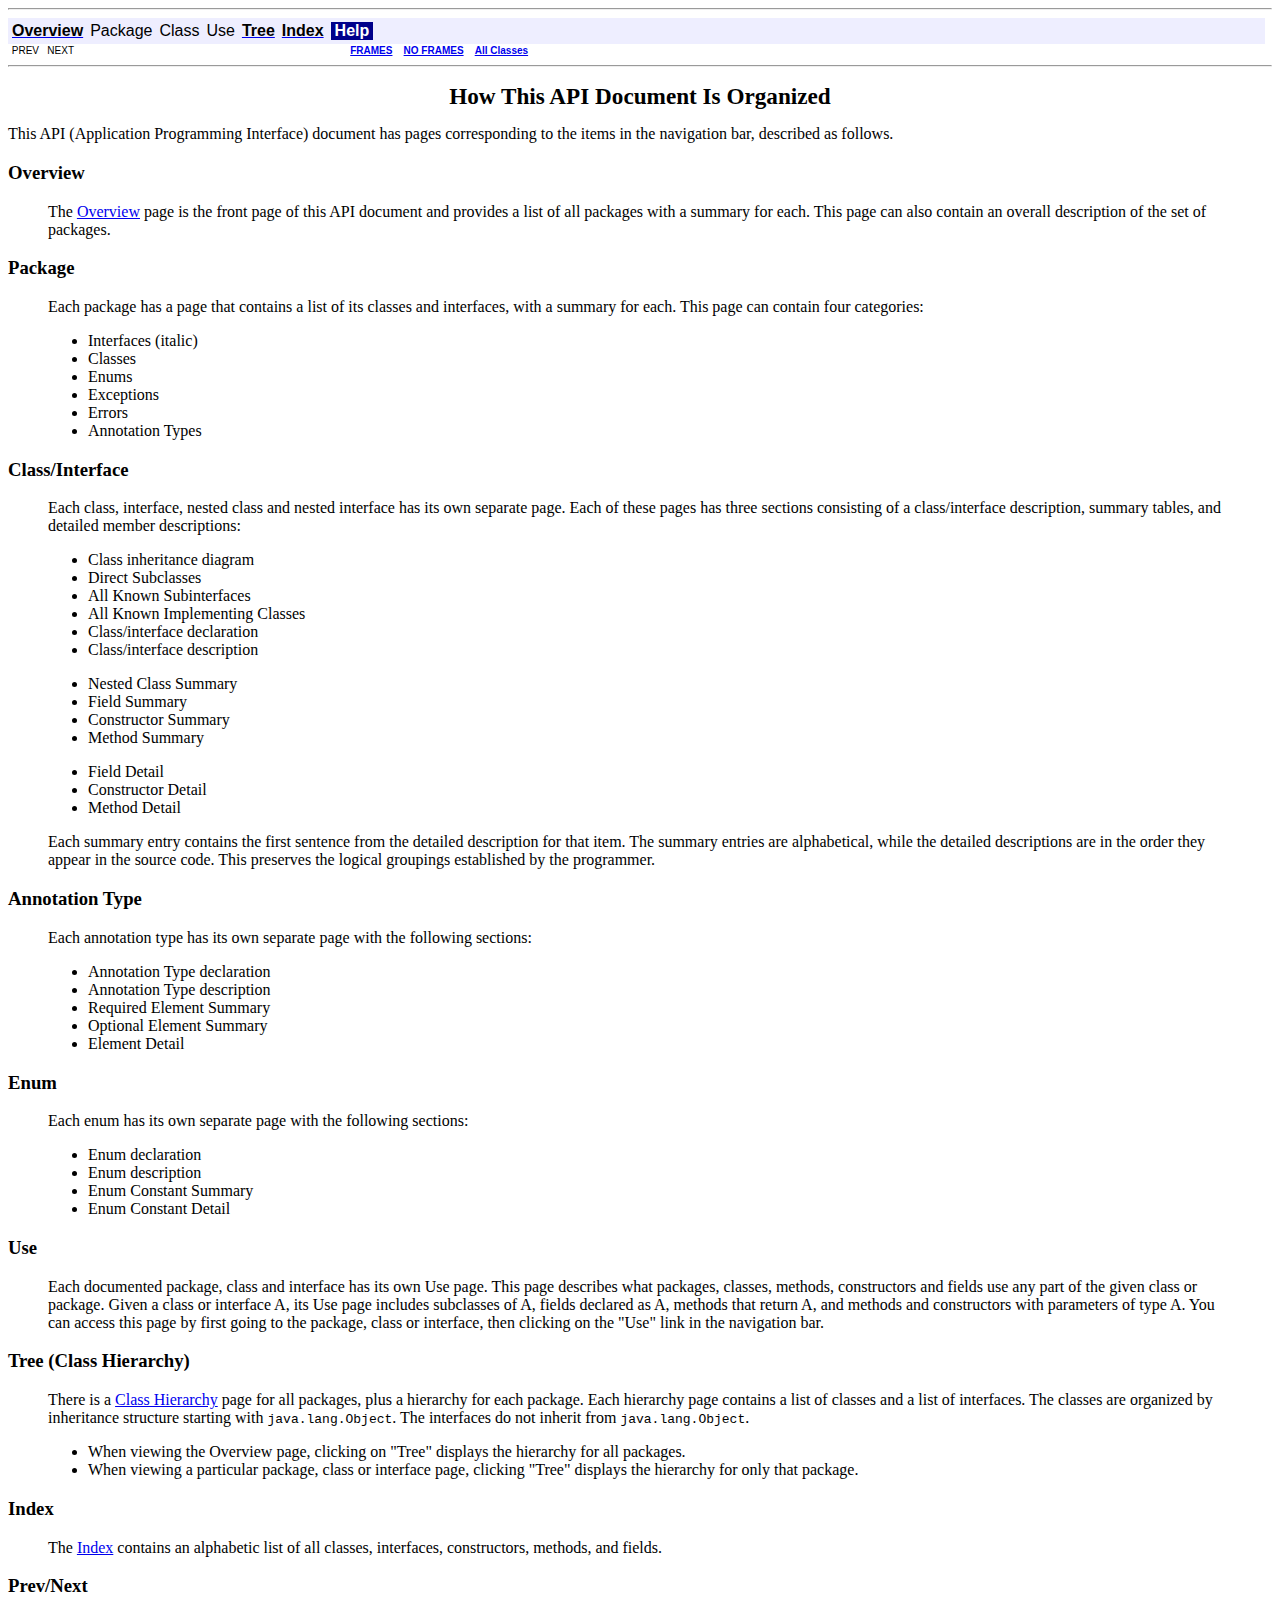
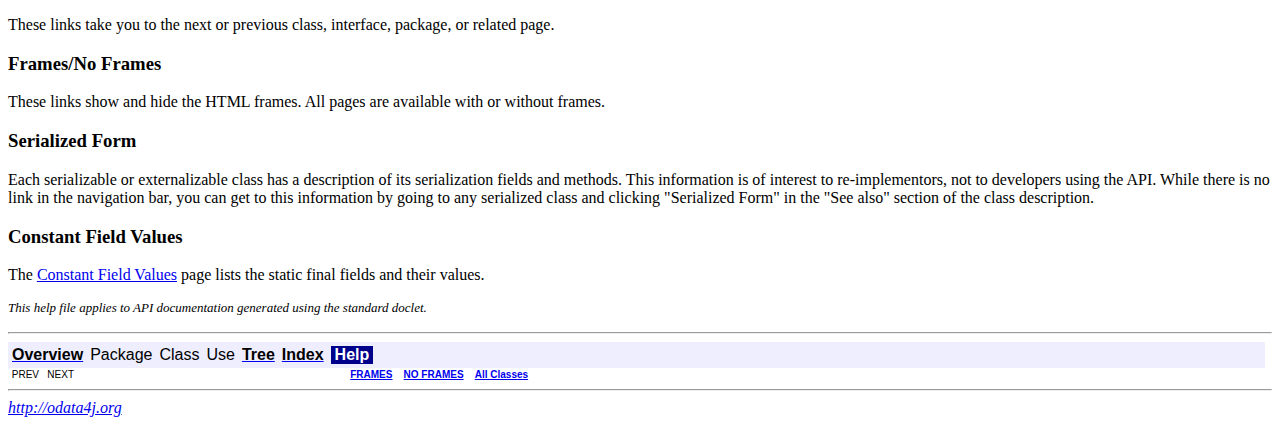
<file: v/0.3/javadoc/help-doc.html>
<!DOCTYPE HTML PUBLIC "-//W3C//DTD HTML 4.01 Transitional//EN" "http://www.w3.org/TR/html4/loose.dtd">
<!--NewPage-->
<HTML>
<HEAD>
<!-- Generated by javadoc (build 1.6.0_15) on Sun Oct 17 15:30:38 EDT 2010 -->
<TITLE>
API Help (odata4j - 0.3)
</TITLE>

<META NAME="date" CONTENT="2010-10-17">

<LINK REL ="stylesheet" TYPE="text/css" HREF="stylesheet.css" TITLE="Style">

<SCRIPT type="text/javascript">
function windowTitle()
{
    if (location.href.indexOf('is-external=true') == -1) {
        parent.document.title="API Help (odata4j - 0.3)";
    }
}
</SCRIPT>
<NOSCRIPT>
</NOSCRIPT>

</HEAD>

<BODY BGCOLOR="white" onload="windowTitle();">
<HR>


<!-- ========= START OF TOP NAVBAR ======= -->
<A NAME="navbar_top"><!-- --></A>
<A HREF="#skip-navbar_top" title="Skip navigation links"></A>
<TABLE BORDER="0" WIDTH="100%" CELLPADDING="1" CELLSPACING="0" SUMMARY="">
<TR>
<TD COLSPAN=2 BGCOLOR="#EEEEFF" CLASS="NavBarCell1">
<A NAME="navbar_top_firstrow"><!-- --></A>
<TABLE BORDER="0" CELLPADDING="0" CELLSPACING="3" SUMMARY="">
  <TR ALIGN="center" VALIGN="top">
  <TD BGCOLOR="#EEEEFF" CLASS="NavBarCell1">    <A HREF="overview-summary.html"><FONT CLASS="NavBarFont1"><B>Overview</B></FONT></A>&nbsp;</TD>
  <TD BGCOLOR="#EEEEFF" CLASS="NavBarCell1">    <FONT CLASS="NavBarFont1">Package</FONT>&nbsp;</TD>
  <TD BGCOLOR="#EEEEFF" CLASS="NavBarCell1">    <FONT CLASS="NavBarFont1">Class</FONT>&nbsp;</TD>
  <TD BGCOLOR="#EEEEFF" CLASS="NavBarCell1">    <FONT CLASS="NavBarFont1">Use</FONT>&nbsp;</TD>
  <TD BGCOLOR="#EEEEFF" CLASS="NavBarCell1">    <A HREF="overview-tree.html"><FONT CLASS="NavBarFont1"><B>Tree</B></FONT></A>&nbsp;</TD>
  <TD BGCOLOR="#EEEEFF" CLASS="NavBarCell1">    <A HREF="index-files/index-1.html"><FONT CLASS="NavBarFont1"><B>Index</B></FONT></A>&nbsp;</TD>
  <TD BGCOLOR="#FFFFFF" CLASS="NavBarCell1Rev"> &nbsp;<FONT CLASS="NavBarFont1Rev"><B>Help</B></FONT>&nbsp;</TD>
  </TR>
</TABLE>
</TD>
<TD ALIGN="right" VALIGN="top" ROWSPAN=3><EM>
</EM>
</TD>
</TR>

<TR>
<TD BGCOLOR="white" CLASS="NavBarCell2"><FONT SIZE="-2">
&nbsp;PREV&nbsp;
&nbsp;NEXT</FONT></TD>
<TD BGCOLOR="white" CLASS="NavBarCell2"><FONT SIZE="-2">
  <A HREF="index.html?help-doc.html" target="_top"><B>FRAMES</B></A>  &nbsp;
&nbsp;<A HREF="help-doc.html" target="_top"><B>NO FRAMES</B></A>  &nbsp;
&nbsp;<SCRIPT type="text/javascript">
  <!--
  if(window==top) {
    document.writeln('<A HREF="allclasses-noframe.html"><B>All Classes</B></A>');
  }
  //-->
</SCRIPT>
<NOSCRIPT>
  <A HREF="allclasses-noframe.html"><B>All Classes</B></A>
</NOSCRIPT>


</FONT></TD>
</TR>
</TABLE>
<A NAME="skip-navbar_top"></A>
<!-- ========= END OF TOP NAVBAR ========= -->

<HR>
<CENTER>
<H1>
How This API Document Is Organized</H1>
</CENTER>
This API (Application Programming Interface) document has pages corresponding to the items in the navigation bar, described as follows.<H3>
Overview</H3>
<BLOCKQUOTE>

<P>
The <A HREF="overview-summary.html">Overview</A> page is the front page of this API document and provides a list of all packages with a summary for each.  This page can also contain an overall description of the set of packages.</BLOCKQUOTE>
<H3>
Package</H3>
<BLOCKQUOTE>

<P>
Each package has a page that contains a list of its classes and interfaces, with a summary for each. This page can contain four categories:<UL>
<LI>Interfaces (italic)<LI>Classes<LI>Enums<LI>Exceptions<LI>Errors<LI>Annotation Types</UL>
</BLOCKQUOTE>
<H3>
Class/Interface</H3>
<BLOCKQUOTE>

<P>
Each class, interface, nested class and nested interface has its own separate page. Each of these pages has three sections consisting of a class/interface description, summary tables, and detailed member descriptions:<UL>
<LI>Class inheritance diagram<LI>Direct Subclasses<LI>All Known Subinterfaces<LI>All Known Implementing Classes<LI>Class/interface declaration<LI>Class/interface description
<P>
<LI>Nested Class Summary<LI>Field Summary<LI>Constructor Summary<LI>Method Summary
<P>
<LI>Field Detail<LI>Constructor Detail<LI>Method Detail</UL>
Each summary entry contains the first sentence from the detailed description for that item. The summary entries are alphabetical, while the detailed descriptions are in the order they appear in the source code. This preserves the logical groupings established by the programmer.</BLOCKQUOTE>
</BLOCKQUOTE>
<H3>
Annotation Type</H3>
<BLOCKQUOTE>

<P>
Each annotation type has its own separate page with the following sections:<UL>
<LI>Annotation Type declaration<LI>Annotation Type description<LI>Required Element Summary<LI>Optional Element Summary<LI>Element Detail</UL>
</BLOCKQUOTE>
</BLOCKQUOTE>
<H3>
Enum</H3>
<BLOCKQUOTE>

<P>
Each enum has its own separate page with the following sections:<UL>
<LI>Enum declaration<LI>Enum description<LI>Enum Constant Summary<LI>Enum Constant Detail</UL>
</BLOCKQUOTE>
<H3>
Use</H3>
<BLOCKQUOTE>
Each documented package, class and interface has its own Use page.  This page describes what packages, classes, methods, constructors and fields use any part of the given class or package. Given a class or interface A, its Use page includes subclasses of A, fields declared as A, methods that return A, and methods and constructors with parameters of type A.  You can access this page by first going to the package, class or interface, then clicking on the "Use" link in the navigation bar.</BLOCKQUOTE>
<H3>
Tree (Class Hierarchy)</H3>
<BLOCKQUOTE>
There is a <A HREF="overview-tree.html">Class Hierarchy</A> page for all packages, plus a hierarchy for each package. Each hierarchy page contains a list of classes and a list of interfaces. The classes are organized by inheritance structure starting with <code>java.lang.Object</code>. The interfaces do not inherit from <code>java.lang.Object</code>.<UL>
<LI>When viewing the Overview page, clicking on "Tree" displays the hierarchy for all packages.<LI>When viewing a particular package, class or interface page, clicking "Tree" displays the hierarchy for only that package.</UL>
</BLOCKQUOTE>
<H3>
Index</H3>
<BLOCKQUOTE>
The <A HREF="index-files/index-1.html">Index</A> contains an alphabetic list of all classes, interfaces, constructors, methods, and fields.</BLOCKQUOTE>
<H3>
Prev/Next</H3>
These links take you to the next or previous class, interface, package, or related page.<H3>
Frames/No Frames</H3>
These links show and hide the HTML frames.  All pages are available with or without frames.
<P>
<H3>
Serialized Form</H3>
Each serializable or externalizable class has a description of its serialization fields and methods. This information is of interest to re-implementors, not to developers using the API. While there is no link in the navigation bar, you can get to this information by going to any serialized class and clicking "Serialized Form" in the "See also" section of the class description.
<P>
<H3>
Constant Field Values</H3>
The <a href="constant-values.html">Constant Field Values</a> page lists the static final fields and their values.
<P>
<FONT SIZE="-1">
<EM>
This help file applies to API documentation generated using the standard doclet.</EM>
</FONT>
<BR>
<HR>


<!-- ======= START OF BOTTOM NAVBAR ====== -->
<A NAME="navbar_bottom"><!-- --></A>
<A HREF="#skip-navbar_bottom" title="Skip navigation links"></A>
<TABLE BORDER="0" WIDTH="100%" CELLPADDING="1" CELLSPACING="0" SUMMARY="">
<TR>
<TD COLSPAN=2 BGCOLOR="#EEEEFF" CLASS="NavBarCell1">
<A NAME="navbar_bottom_firstrow"><!-- --></A>
<TABLE BORDER="0" CELLPADDING="0" CELLSPACING="3" SUMMARY="">
  <TR ALIGN="center" VALIGN="top">
  <TD BGCOLOR="#EEEEFF" CLASS="NavBarCell1">    <A HREF="overview-summary.html"><FONT CLASS="NavBarFont1"><B>Overview</B></FONT></A>&nbsp;</TD>
  <TD BGCOLOR="#EEEEFF" CLASS="NavBarCell1">    <FONT CLASS="NavBarFont1">Package</FONT>&nbsp;</TD>
  <TD BGCOLOR="#EEEEFF" CLASS="NavBarCell1">    <FONT CLASS="NavBarFont1">Class</FONT>&nbsp;</TD>
  <TD BGCOLOR="#EEEEFF" CLASS="NavBarCell1">    <FONT CLASS="NavBarFont1">Use</FONT>&nbsp;</TD>
  <TD BGCOLOR="#EEEEFF" CLASS="NavBarCell1">    <A HREF="overview-tree.html"><FONT CLASS="NavBarFont1"><B>Tree</B></FONT></A>&nbsp;</TD>
  <TD BGCOLOR="#EEEEFF" CLASS="NavBarCell1">    <A HREF="index-files/index-1.html"><FONT CLASS="NavBarFont1"><B>Index</B></FONT></A>&nbsp;</TD>
  <TD BGCOLOR="#FFFFFF" CLASS="NavBarCell1Rev"> &nbsp;<FONT CLASS="NavBarFont1Rev"><B>Help</B></FONT>&nbsp;</TD>
  </TR>
</TABLE>
</TD>
<TD ALIGN="right" VALIGN="top" ROWSPAN=3><EM>
</EM>
</TD>
</TR>

<TR>
<TD BGCOLOR="white" CLASS="NavBarCell2"><FONT SIZE="-2">
&nbsp;PREV&nbsp;
&nbsp;NEXT</FONT></TD>
<TD BGCOLOR="white" CLASS="NavBarCell2"><FONT SIZE="-2">
  <A HREF="index.html?help-doc.html" target="_top"><B>FRAMES</B></A>  &nbsp;
&nbsp;<A HREF="help-doc.html" target="_top"><B>NO FRAMES</B></A>  &nbsp;
&nbsp;<SCRIPT type="text/javascript">
  <!--
  if(window==top) {
    document.writeln('<A HREF="allclasses-noframe.html"><B>All Classes</B></A>');
  }
  //-->
</SCRIPT>
<NOSCRIPT>
  <A HREF="allclasses-noframe.html"><B>All Classes</B></A>
</NOSCRIPT>


</FONT></TD>
</TR>
</TABLE>
<A NAME="skip-navbar_bottom"></A>
<!-- ======== END OF BOTTOM NAVBAR ======= -->

<HR>
<i><a href="http://odata4j.org">http://odata4j.org</a></i>
</BODY>
</HTML>
</file>
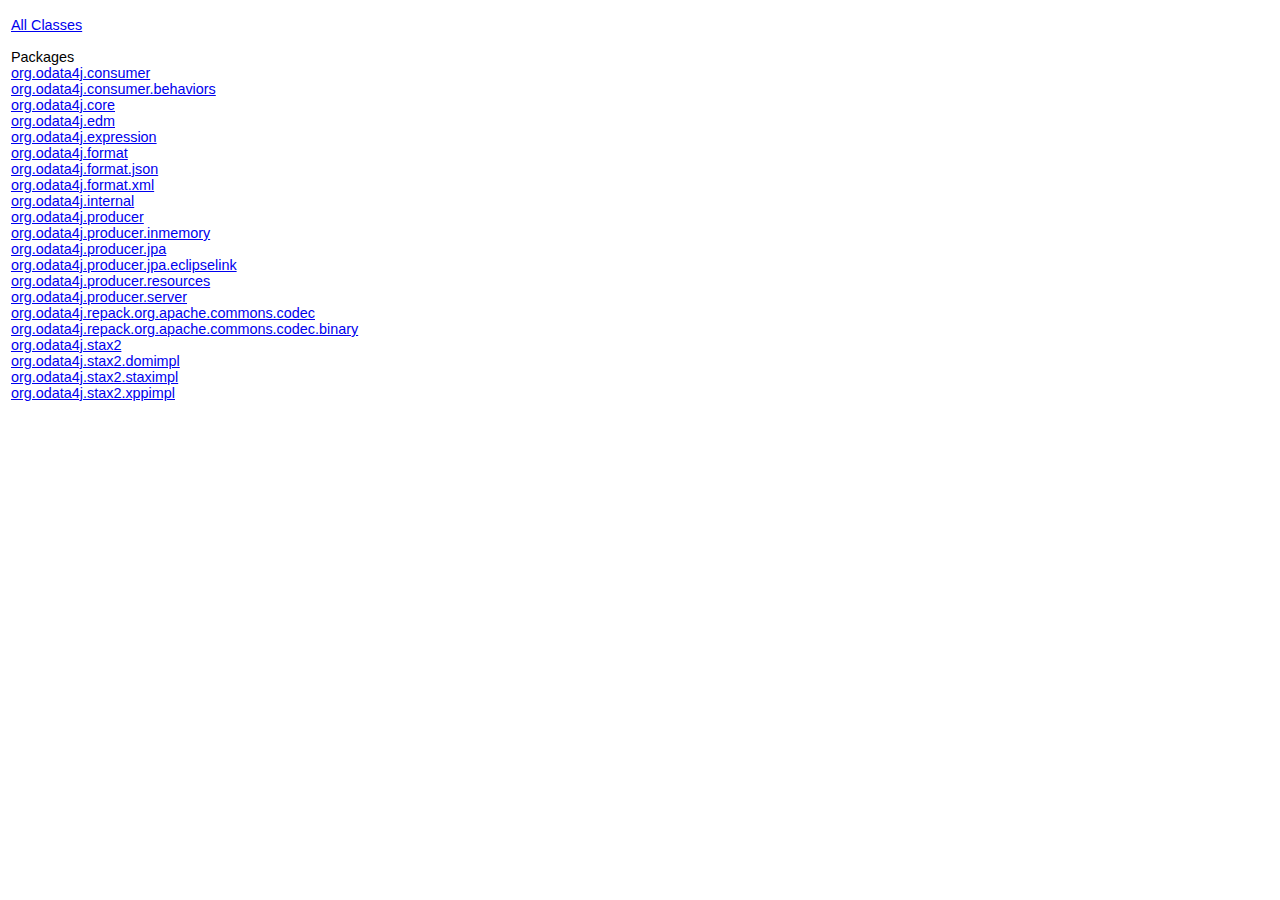
<file: v/0.3/javadoc/overview-frame.html>
<!DOCTYPE HTML PUBLIC "-//W3C//DTD HTML 4.01 Transitional//EN" "http://www.w3.org/TR/html4/loose.dtd">
<!--NewPage-->
<HTML>
<HEAD>
<!-- Generated by javadoc (build 1.6.0_15) on Sun Oct 17 15:30:37 EDT 2010 -->
<TITLE>
Overview List (odata4j - 0.3)
</TITLE>

<META NAME="date" CONTENT="2010-10-17">

<LINK REL ="stylesheet" TYPE="text/css" HREF="stylesheet.css" TITLE="Style">


</HEAD>

<BODY BGCOLOR="white">

<TABLE BORDER="0" WIDTH="100%" SUMMARY="">
<TR>
<TH ALIGN="left" NOWRAP><FONT size="+1" CLASS="FrameTitleFont">
<B></B></FONT></TH>
</TR>
</TABLE>

<TABLE BORDER="0" WIDTH="100%" SUMMARY="">
<TR>
<TD NOWRAP><FONT CLASS="FrameItemFont"><A HREF="allclasses-frame.html" target="packageFrame">All Classes</A></FONT>
<P>
<FONT size="+1" CLASS="FrameHeadingFont">
Packages</FONT>
<BR>
<FONT CLASS="FrameItemFont"><A HREF="org/odata4j/consumer/package-frame.html" target="packageFrame">org.odata4j.consumer</A></FONT>
<BR>
<FONT CLASS="FrameItemFont"><A HREF="org/odata4j/consumer/behaviors/package-frame.html" target="packageFrame">org.odata4j.consumer.behaviors</A></FONT>
<BR>
<FONT CLASS="FrameItemFont"><A HREF="org/odata4j/core/package-frame.html" target="packageFrame">org.odata4j.core</A></FONT>
<BR>
<FONT CLASS="FrameItemFont"><A HREF="org/odata4j/edm/package-frame.html" target="packageFrame">org.odata4j.edm</A></FONT>
<BR>
<FONT CLASS="FrameItemFont"><A HREF="org/odata4j/expression/package-frame.html" target="packageFrame">org.odata4j.expression</A></FONT>
<BR>
<FONT CLASS="FrameItemFont"><A HREF="org/odata4j/format/package-frame.html" target="packageFrame">org.odata4j.format</A></FONT>
<BR>
<FONT CLASS="FrameItemFont"><A HREF="org/odata4j/format/json/package-frame.html" target="packageFrame">org.odata4j.format.json</A></FONT>
<BR>
<FONT CLASS="FrameItemFont"><A HREF="org/odata4j/format/xml/package-frame.html" target="packageFrame">org.odata4j.format.xml</A></FONT>
<BR>
<FONT CLASS="FrameItemFont"><A HREF="org/odata4j/internal/package-frame.html" target="packageFrame">org.odata4j.internal</A></FONT>
<BR>
<FONT CLASS="FrameItemFont"><A HREF="org/odata4j/producer/package-frame.html" target="packageFrame">org.odata4j.producer</A></FONT>
<BR>
<FONT CLASS="FrameItemFont"><A HREF="org/odata4j/producer/inmemory/package-frame.html" target="packageFrame">org.odata4j.producer.inmemory</A></FONT>
<BR>
<FONT CLASS="FrameItemFont"><A HREF="org/odata4j/producer/jpa/package-frame.html" target="packageFrame">org.odata4j.producer.jpa</A></FONT>
<BR>
<FONT CLASS="FrameItemFont"><A HREF="org/odata4j/producer/jpa/eclipselink/package-frame.html" target="packageFrame">org.odata4j.producer.jpa.eclipselink</A></FONT>
<BR>
<FONT CLASS="FrameItemFont"><A HREF="org/odata4j/producer/resources/package-frame.html" target="packageFrame">org.odata4j.producer.resources</A></FONT>
<BR>
<FONT CLASS="FrameItemFont"><A HREF="org/odata4j/producer/server/package-frame.html" target="packageFrame">org.odata4j.producer.server</A></FONT>
<BR>
<FONT CLASS="FrameItemFont"><A HREF="org/odata4j/repack/org/apache/commons/codec/package-frame.html" target="packageFrame">org.odata4j.repack.org.apache.commons.codec</A></FONT>
<BR>
<FONT CLASS="FrameItemFont"><A HREF="org/odata4j/repack/org/apache/commons/codec/binary/package-frame.html" target="packageFrame">org.odata4j.repack.org.apache.commons.codec.binary</A></FONT>
<BR>
<FONT CLASS="FrameItemFont"><A HREF="org/odata4j/stax2/package-frame.html" target="packageFrame">org.odata4j.stax2</A></FONT>
<BR>
<FONT CLASS="FrameItemFont"><A HREF="org/odata4j/stax2/domimpl/package-frame.html" target="packageFrame">org.odata4j.stax2.domimpl</A></FONT>
<BR>
<FONT CLASS="FrameItemFont"><A HREF="org/odata4j/stax2/staximpl/package-frame.html" target="packageFrame">org.odata4j.stax2.staximpl</A></FONT>
<BR>
<FONT CLASS="FrameItemFont"><A HREF="org/odata4j/stax2/xppimpl/package-frame.html" target="packageFrame">org.odata4j.stax2.xppimpl</A></FONT>
<BR>
</TD>
</TR>
</TABLE>

<P>
&nbsp;
</BODY>
</HTML>
</file>
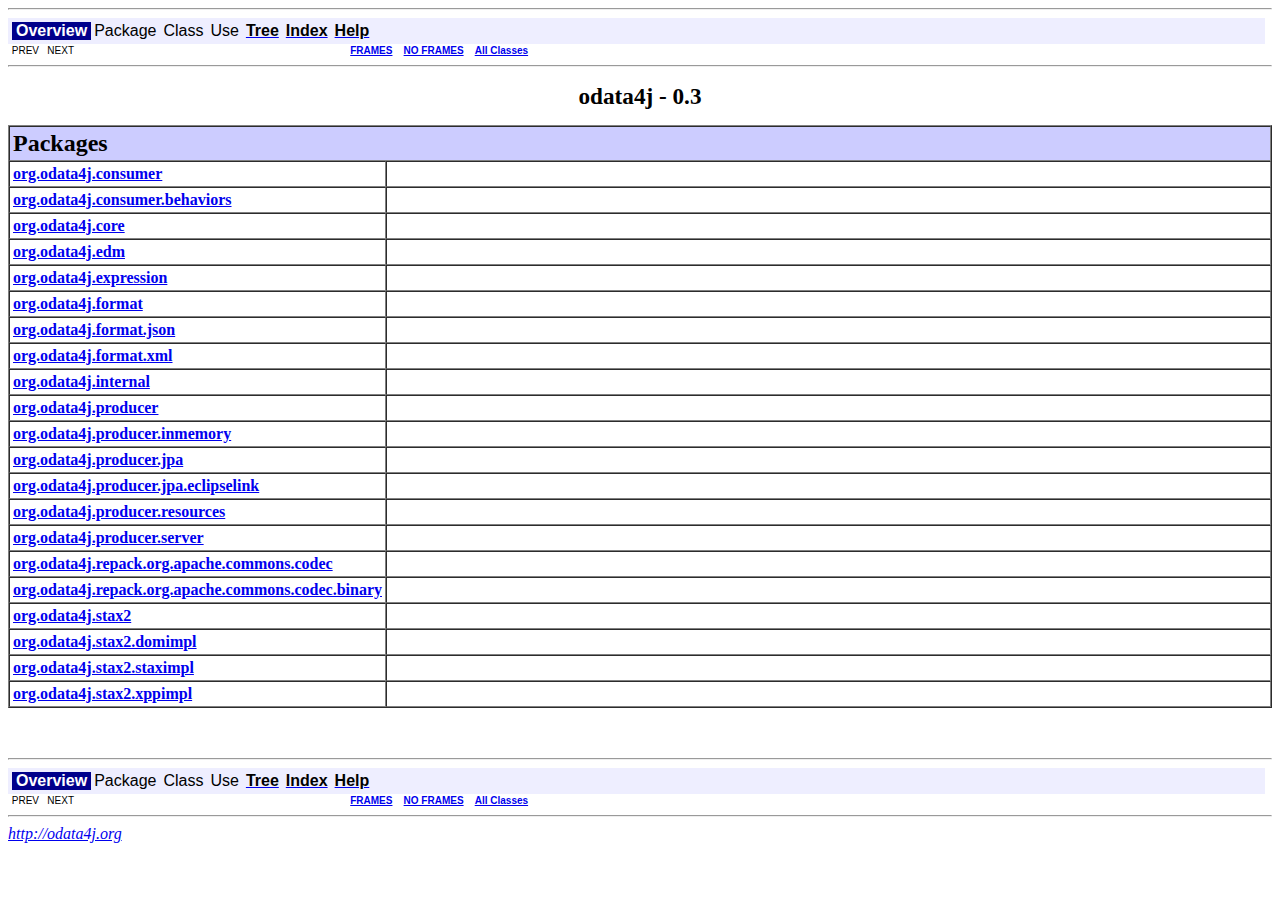
<file: v/0.3/javadoc/overview-summary.html>
<!DOCTYPE HTML PUBLIC "-//W3C//DTD HTML 4.01 Transitional//EN" "http://www.w3.org/TR/html4/loose.dtd">
<!--NewPage-->
<HTML>
<HEAD>
<!-- Generated by javadoc (build 1.6.0_15) on Sun Oct 17 15:30:38 EDT 2010 -->
<TITLE>
Overview (odata4j - 0.3)
</TITLE>

<META NAME="date" CONTENT="2010-10-17">

<LINK REL ="stylesheet" TYPE="text/css" HREF="stylesheet.css" TITLE="Style">

<SCRIPT type="text/javascript">
function windowTitle()
{
    if (location.href.indexOf('is-external=true') == -1) {
        parent.document.title="Overview (odata4j - 0.3)";
    }
}
</SCRIPT>
<NOSCRIPT>
</NOSCRIPT>

</HEAD>

<BODY BGCOLOR="white" onload="windowTitle();">
<HR>


<!-- ========= START OF TOP NAVBAR ======= -->
<A NAME="navbar_top"><!-- --></A>
<A HREF="#skip-navbar_top" title="Skip navigation links"></A>
<TABLE BORDER="0" WIDTH="100%" CELLPADDING="1" CELLSPACING="0" SUMMARY="">
<TR>
<TD COLSPAN=2 BGCOLOR="#EEEEFF" CLASS="NavBarCell1">
<A NAME="navbar_top_firstrow"><!-- --></A>
<TABLE BORDER="0" CELLPADDING="0" CELLSPACING="3" SUMMARY="">
  <TR ALIGN="center" VALIGN="top">
  <TD BGCOLOR="#FFFFFF" CLASS="NavBarCell1Rev"> &nbsp;<FONT CLASS="NavBarFont1Rev"><B>Overview</B></FONT>&nbsp;</TD>
  <TD BGCOLOR="#EEEEFF" CLASS="NavBarCell1">    <FONT CLASS="NavBarFont1">Package</FONT>&nbsp;</TD>
  <TD BGCOLOR="#EEEEFF" CLASS="NavBarCell1">    <FONT CLASS="NavBarFont1">Class</FONT>&nbsp;</TD>
  <TD BGCOLOR="#EEEEFF" CLASS="NavBarCell1">    <FONT CLASS="NavBarFont1">Use</FONT>&nbsp;</TD>
  <TD BGCOLOR="#EEEEFF" CLASS="NavBarCell1">    <A HREF="overview-tree.html"><FONT CLASS="NavBarFont1"><B>Tree</B></FONT></A>&nbsp;</TD>
  <TD BGCOLOR="#EEEEFF" CLASS="NavBarCell1">    <A HREF="index-files/index-1.html"><FONT CLASS="NavBarFont1"><B>Index</B></FONT></A>&nbsp;</TD>
  <TD BGCOLOR="#EEEEFF" CLASS="NavBarCell1">    <A HREF="help-doc.html"><FONT CLASS="NavBarFont1"><B>Help</B></FONT></A>&nbsp;</TD>
  </TR>
</TABLE>
</TD>
<TD ALIGN="right" VALIGN="top" ROWSPAN=3><EM>
</EM>
</TD>
</TR>

<TR>
<TD BGCOLOR="white" CLASS="NavBarCell2"><FONT SIZE="-2">
&nbsp;PREV&nbsp;
&nbsp;NEXT</FONT></TD>
<TD BGCOLOR="white" CLASS="NavBarCell2"><FONT SIZE="-2">
  <A HREF="index.html?overview-summary.html" target="_top"><B>FRAMES</B></A>  &nbsp;
&nbsp;<A HREF="overview-summary.html" target="_top"><B>NO FRAMES</B></A>  &nbsp;
&nbsp;<SCRIPT type="text/javascript">
  <!--
  if(window==top) {
    document.writeln('<A HREF="allclasses-noframe.html"><B>All Classes</B></A>');
  }
  //-->
</SCRIPT>
<NOSCRIPT>
  <A HREF="allclasses-noframe.html"><B>All Classes</B></A>
</NOSCRIPT>


</FONT></TD>
</TR>
</TABLE>
<A NAME="skip-navbar_top"></A>
<!-- ========= END OF TOP NAVBAR ========= -->

<HR>
<CENTER>
<H1>
odata4j - 0.3
</H1>
</CENTER>

<TABLE BORDER="1" WIDTH="100%" CELLPADDING="3" CELLSPACING="0" SUMMARY="">
<TR BGCOLOR="#CCCCFF" CLASS="TableHeadingColor">
<TH ALIGN="left" COLSPAN="2"><FONT SIZE="+2">
<B>Packages</B></FONT></TH>
</TR>
<TR BGCOLOR="white" CLASS="TableRowColor">
<TD WIDTH="20%"><B><A HREF="org/odata4j/consumer/package-summary.html">org.odata4j.consumer</A></B></TD>
<TD>&nbsp;</TD>
</TR>
<TR BGCOLOR="white" CLASS="TableRowColor">
<TD WIDTH="20%"><B><A HREF="org/odata4j/consumer/behaviors/package-summary.html">org.odata4j.consumer.behaviors</A></B></TD>
<TD>&nbsp;</TD>
</TR>
<TR BGCOLOR="white" CLASS="TableRowColor">
<TD WIDTH="20%"><B><A HREF="org/odata4j/core/package-summary.html">org.odata4j.core</A></B></TD>
<TD>&nbsp;</TD>
</TR>
<TR BGCOLOR="white" CLASS="TableRowColor">
<TD WIDTH="20%"><B><A HREF="org/odata4j/edm/package-summary.html">org.odata4j.edm</A></B></TD>
<TD>&nbsp;</TD>
</TR>
<TR BGCOLOR="white" CLASS="TableRowColor">
<TD WIDTH="20%"><B><A HREF="org/odata4j/expression/package-summary.html">org.odata4j.expression</A></B></TD>
<TD>&nbsp;</TD>
</TR>
<TR BGCOLOR="white" CLASS="TableRowColor">
<TD WIDTH="20%"><B><A HREF="org/odata4j/format/package-summary.html">org.odata4j.format</A></B></TD>
<TD>&nbsp;</TD>
</TR>
<TR BGCOLOR="white" CLASS="TableRowColor">
<TD WIDTH="20%"><B><A HREF="org/odata4j/format/json/package-summary.html">org.odata4j.format.json</A></B></TD>
<TD>&nbsp;</TD>
</TR>
<TR BGCOLOR="white" CLASS="TableRowColor">
<TD WIDTH="20%"><B><A HREF="org/odata4j/format/xml/package-summary.html">org.odata4j.format.xml</A></B></TD>
<TD>&nbsp;</TD>
</TR>
<TR BGCOLOR="white" CLASS="TableRowColor">
<TD WIDTH="20%"><B><A HREF="org/odata4j/internal/package-summary.html">org.odata4j.internal</A></B></TD>
<TD>&nbsp;</TD>
</TR>
<TR BGCOLOR="white" CLASS="TableRowColor">
<TD WIDTH="20%"><B><A HREF="org/odata4j/producer/package-summary.html">org.odata4j.producer</A></B></TD>
<TD>&nbsp;</TD>
</TR>
<TR BGCOLOR="white" CLASS="TableRowColor">
<TD WIDTH="20%"><B><A HREF="org/odata4j/producer/inmemory/package-summary.html">org.odata4j.producer.inmemory</A></B></TD>
<TD>&nbsp;</TD>
</TR>
<TR BGCOLOR="white" CLASS="TableRowColor">
<TD WIDTH="20%"><B><A HREF="org/odata4j/producer/jpa/package-summary.html">org.odata4j.producer.jpa</A></B></TD>
<TD>&nbsp;</TD>
</TR>
<TR BGCOLOR="white" CLASS="TableRowColor">
<TD WIDTH="20%"><B><A HREF="org/odata4j/producer/jpa/eclipselink/package-summary.html">org.odata4j.producer.jpa.eclipselink</A></B></TD>
<TD>&nbsp;</TD>
</TR>
<TR BGCOLOR="white" CLASS="TableRowColor">
<TD WIDTH="20%"><B><A HREF="org/odata4j/producer/resources/package-summary.html">org.odata4j.producer.resources</A></B></TD>
<TD>&nbsp;</TD>
</TR>
<TR BGCOLOR="white" CLASS="TableRowColor">
<TD WIDTH="20%"><B><A HREF="org/odata4j/producer/server/package-summary.html">org.odata4j.producer.server</A></B></TD>
<TD>&nbsp;</TD>
</TR>
<TR BGCOLOR="white" CLASS="TableRowColor">
<TD WIDTH="20%"><B><A HREF="org/odata4j/repack/org/apache/commons/codec/package-summary.html">org.odata4j.repack.org.apache.commons.codec</A></B></TD>
<TD>&nbsp;</TD>
</TR>
<TR BGCOLOR="white" CLASS="TableRowColor">
<TD WIDTH="20%"><B><A HREF="org/odata4j/repack/org/apache/commons/codec/binary/package-summary.html">org.odata4j.repack.org.apache.commons.codec.binary</A></B></TD>
<TD>&nbsp;</TD>
</TR>
<TR BGCOLOR="white" CLASS="TableRowColor">
<TD WIDTH="20%"><B><A HREF="org/odata4j/stax2/package-summary.html">org.odata4j.stax2</A></B></TD>
<TD>&nbsp;</TD>
</TR>
<TR BGCOLOR="white" CLASS="TableRowColor">
<TD WIDTH="20%"><B><A HREF="org/odata4j/stax2/domimpl/package-summary.html">org.odata4j.stax2.domimpl</A></B></TD>
<TD>&nbsp;</TD>
</TR>
<TR BGCOLOR="white" CLASS="TableRowColor">
<TD WIDTH="20%"><B><A HREF="org/odata4j/stax2/staximpl/package-summary.html">org.odata4j.stax2.staximpl</A></B></TD>
<TD>&nbsp;</TD>
</TR>
<TR BGCOLOR="white" CLASS="TableRowColor">
<TD WIDTH="20%"><B><A HREF="org/odata4j/stax2/xppimpl/package-summary.html">org.odata4j.stax2.xppimpl</A></B></TD>
<TD>&nbsp;</TD>
</TR>
</TABLE>

<P>
&nbsp;<HR>


<!-- ======= START OF BOTTOM NAVBAR ====== -->
<A NAME="navbar_bottom"><!-- --></A>
<A HREF="#skip-navbar_bottom" title="Skip navigation links"></A>
<TABLE BORDER="0" WIDTH="100%" CELLPADDING="1" CELLSPACING="0" SUMMARY="">
<TR>
<TD COLSPAN=2 BGCOLOR="#EEEEFF" CLASS="NavBarCell1">
<A NAME="navbar_bottom_firstrow"><!-- --></A>
<TABLE BORDER="0" CELLPADDING="0" CELLSPACING="3" SUMMARY="">
  <TR ALIGN="center" VALIGN="top">
  <TD BGCOLOR="#FFFFFF" CLASS="NavBarCell1Rev"> &nbsp;<FONT CLASS="NavBarFont1Rev"><B>Overview</B></FONT>&nbsp;</TD>
  <TD BGCOLOR="#EEEEFF" CLASS="NavBarCell1">    <FONT CLASS="NavBarFont1">Package</FONT>&nbsp;</TD>
  <TD BGCOLOR="#EEEEFF" CLASS="NavBarCell1">    <FONT CLASS="NavBarFont1">Class</FONT>&nbsp;</TD>
  <TD BGCOLOR="#EEEEFF" CLASS="NavBarCell1">    <FONT CLASS="NavBarFont1">Use</FONT>&nbsp;</TD>
  <TD BGCOLOR="#EEEEFF" CLASS="NavBarCell1">    <A HREF="overview-tree.html"><FONT CLASS="NavBarFont1"><B>Tree</B></FONT></A>&nbsp;</TD>
  <TD BGCOLOR="#EEEEFF" CLASS="NavBarCell1">    <A HREF="index-files/index-1.html"><FONT CLASS="NavBarFont1"><B>Index</B></FONT></A>&nbsp;</TD>
  <TD BGCOLOR="#EEEEFF" CLASS="NavBarCell1">    <A HREF="help-doc.html"><FONT CLASS="NavBarFont1"><B>Help</B></FONT></A>&nbsp;</TD>
  </TR>
</TABLE>
</TD>
<TD ALIGN="right" VALIGN="top" ROWSPAN=3><EM>
</EM>
</TD>
</TR>

<TR>
<TD BGCOLOR="white" CLASS="NavBarCell2"><FONT SIZE="-2">
&nbsp;PREV&nbsp;
&nbsp;NEXT</FONT></TD>
<TD BGCOLOR="white" CLASS="NavBarCell2"><FONT SIZE="-2">
  <A HREF="index.html?overview-summary.html" target="_top"><B>FRAMES</B></A>  &nbsp;
&nbsp;<A HREF="overview-summary.html" target="_top"><B>NO FRAMES</B></A>  &nbsp;
&nbsp;<SCRIPT type="text/javascript">
  <!--
  if(window==top) {
    document.writeln('<A HREF="allclasses-noframe.html"><B>All Classes</B></A>');
  }
  //-->
</SCRIPT>
<NOSCRIPT>
  <A HREF="allclasses-noframe.html"><B>All Classes</B></A>
</NOSCRIPT>


</FONT></TD>
</TR>
</TABLE>
<A NAME="skip-navbar_bottom"></A>
<!-- ======== END OF BOTTOM NAVBAR ======= -->

<HR>
<i><a href="http://odata4j.org">http://odata4j.org</a></i>
</BODY>
</HTML>
</file>
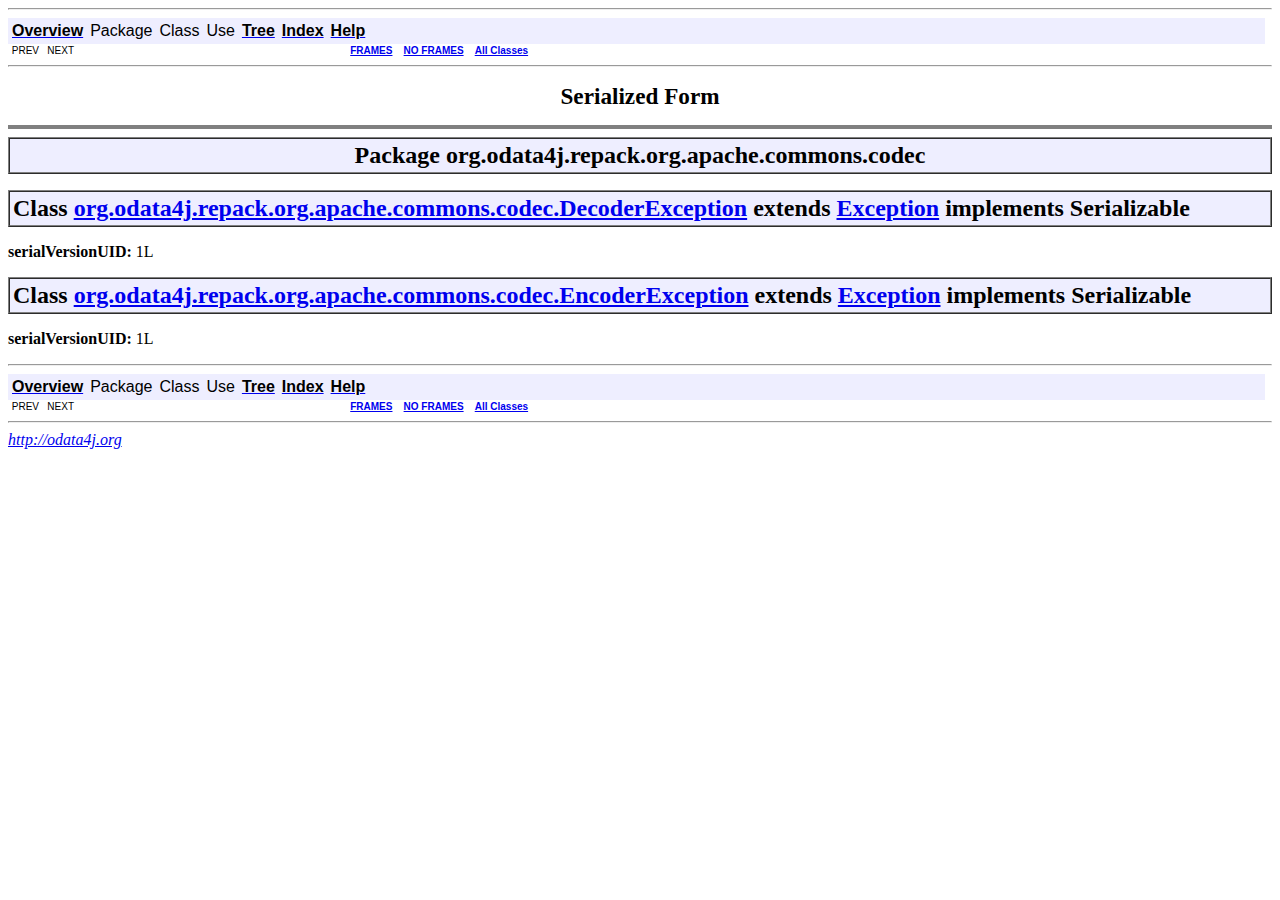
<file: v/0.3/javadoc/serialized-form.html>
<!DOCTYPE HTML PUBLIC "-//W3C//DTD HTML 4.01 Transitional//EN" "http://www.w3.org/TR/html4/loose.dtd">
<!--NewPage-->
<HTML>
<HEAD>
<!-- Generated by javadoc (build 1.6.0_15) on Sun Oct 17 15:30:37 EDT 2010 -->
<TITLE>
Serialized Form (odata4j - 0.3)
</TITLE>

<META NAME="date" CONTENT="2010-10-17">

<LINK REL ="stylesheet" TYPE="text/css" HREF="stylesheet.css" TITLE="Style">

<SCRIPT type="text/javascript">
function windowTitle()
{
    if (location.href.indexOf('is-external=true') == -1) {
        parent.document.title="Serialized Form (odata4j - 0.3)";
    }
}
</SCRIPT>
<NOSCRIPT>
</NOSCRIPT>

</HEAD>

<BODY BGCOLOR="white" onload="windowTitle();">
<HR>


<!-- ========= START OF TOP NAVBAR ======= -->
<A NAME="navbar_top"><!-- --></A>
<A HREF="#skip-navbar_top" title="Skip navigation links"></A>
<TABLE BORDER="0" WIDTH="100%" CELLPADDING="1" CELLSPACING="0" SUMMARY="">
<TR>
<TD COLSPAN=2 BGCOLOR="#EEEEFF" CLASS="NavBarCell1">
<A NAME="navbar_top_firstrow"><!-- --></A>
<TABLE BORDER="0" CELLPADDING="0" CELLSPACING="3" SUMMARY="">
  <TR ALIGN="center" VALIGN="top">
  <TD BGCOLOR="#EEEEFF" CLASS="NavBarCell1">    <A HREF="overview-summary.html"><FONT CLASS="NavBarFont1"><B>Overview</B></FONT></A>&nbsp;</TD>
  <TD BGCOLOR="#EEEEFF" CLASS="NavBarCell1">    <FONT CLASS="NavBarFont1">Package</FONT>&nbsp;</TD>
  <TD BGCOLOR="#EEEEFF" CLASS="NavBarCell1">    <FONT CLASS="NavBarFont1">Class</FONT>&nbsp;</TD>
  <TD BGCOLOR="#EEEEFF" CLASS="NavBarCell1">    <FONT CLASS="NavBarFont1">Use</FONT>&nbsp;</TD>
  <TD BGCOLOR="#EEEEFF" CLASS="NavBarCell1">    <A HREF="overview-tree.html"><FONT CLASS="NavBarFont1"><B>Tree</B></FONT></A>&nbsp;</TD>
  <TD BGCOLOR="#EEEEFF" CLASS="NavBarCell1">    <A HREF="index-files/index-1.html"><FONT CLASS="NavBarFont1"><B>Index</B></FONT></A>&nbsp;</TD>
  <TD BGCOLOR="#EEEEFF" CLASS="NavBarCell1">    <A HREF="help-doc.html"><FONT CLASS="NavBarFont1"><B>Help</B></FONT></A>&nbsp;</TD>
  </TR>
</TABLE>
</TD>
<TD ALIGN="right" VALIGN="top" ROWSPAN=3><EM>
</EM>
</TD>
</TR>

<TR>
<TD BGCOLOR="white" CLASS="NavBarCell2"><FONT SIZE="-2">
&nbsp;PREV&nbsp;
&nbsp;NEXT</FONT></TD>
<TD BGCOLOR="white" CLASS="NavBarCell2"><FONT SIZE="-2">
  <A HREF="index.html?serialized-form.html" target="_top"><B>FRAMES</B></A>  &nbsp;
&nbsp;<A HREF="serialized-form.html" target="_top"><B>NO FRAMES</B></A>  &nbsp;
&nbsp;<SCRIPT type="text/javascript">
  <!--
  if(window==top) {
    document.writeln('<A HREF="allclasses-noframe.html"><B>All Classes</B></A>');
  }
  //-->
</SCRIPT>
<NOSCRIPT>
  <A HREF="allclasses-noframe.html"><B>All Classes</B></A>
</NOSCRIPT>


</FONT></TD>
</TR>
</TABLE>
<A NAME="skip-navbar_top"></A>
<!-- ========= END OF TOP NAVBAR ========= -->

<HR>
<CENTER>
<H1>
Serialized Form</H1>
</CENTER>
<HR SIZE="4" NOSHADE>

<TABLE BORDER="1" WIDTH="100%" CELLPADDING="3" CELLSPACING="0" SUMMARY="">
<TR BGCOLOR="#CCCCFF" CLASS="TableSubHeadingColor">
<TH ALIGN="center"><FONT SIZE="+2">
<B>Package</B> <B>org.odata4j.repack.org.apache.commons.codec</B></FONT></TH>
</TR>
</TABLE>

<P>
<A NAME="org.odata4j.repack.org.apache.commons.codec.DecoderException"><!-- --></A>
<TABLE BORDER="1" WIDTH="100%" CELLPADDING="3" CELLSPACING="0" SUMMARY="">
<TR BGCOLOR="#CCCCFF" CLASS="TableSubHeadingColor">
<TH ALIGN="left" COLSPAN="2"><FONT SIZE="+2">
<B>Class <A HREF="org/odata4j/repack/org/apache/commons/codec/DecoderException.html" title="class in org.odata4j.repack.org.apache.commons.codec">org.odata4j.repack.org.apache.commons.codec.DecoderException</A> extends <A HREF="http://java.sun.com/javase/6/docs/api/java/lang/Exception.html?is-external=true" title="class or interface in java.lang">Exception</A> implements Serializable</B></FONT></TH>
</TR>
</TABLE>

<P>
<B>serialVersionUID:&nbsp;</B>1L

<P>

<P>
<A NAME="org.odata4j.repack.org.apache.commons.codec.EncoderException"><!-- --></A>
<TABLE BORDER="1" WIDTH="100%" CELLPADDING="3" CELLSPACING="0" SUMMARY="">
<TR BGCOLOR="#CCCCFF" CLASS="TableSubHeadingColor">
<TH ALIGN="left" COLSPAN="2"><FONT SIZE="+2">
<B>Class <A HREF="org/odata4j/repack/org/apache/commons/codec/EncoderException.html" title="class in org.odata4j.repack.org.apache.commons.codec">org.odata4j.repack.org.apache.commons.codec.EncoderException</A> extends <A HREF="http://java.sun.com/javase/6/docs/api/java/lang/Exception.html?is-external=true" title="class or interface in java.lang">Exception</A> implements Serializable</B></FONT></TH>
</TR>
</TABLE>

<P>
<B>serialVersionUID:&nbsp;</B>1L

<P>

<P>
<HR>


<!-- ======= START OF BOTTOM NAVBAR ====== -->
<A NAME="navbar_bottom"><!-- --></A>
<A HREF="#skip-navbar_bottom" title="Skip navigation links"></A>
<TABLE BORDER="0" WIDTH="100%" CELLPADDING="1" CELLSPACING="0" SUMMARY="">
<TR>
<TD COLSPAN=2 BGCOLOR="#EEEEFF" CLASS="NavBarCell1">
<A NAME="navbar_bottom_firstrow"><!-- --></A>
<TABLE BORDER="0" CELLPADDING="0" CELLSPACING="3" SUMMARY="">
  <TR ALIGN="center" VALIGN="top">
  <TD BGCOLOR="#EEEEFF" CLASS="NavBarCell1">    <A HREF="overview-summary.html"><FONT CLASS="NavBarFont1"><B>Overview</B></FONT></A>&nbsp;</TD>
  <TD BGCOLOR="#EEEEFF" CLASS="NavBarCell1">    <FONT CLASS="NavBarFont1">Package</FONT>&nbsp;</TD>
  <TD BGCOLOR="#EEEEFF" CLASS="NavBarCell1">    <FONT CLASS="NavBarFont1">Class</FONT>&nbsp;</TD>
  <TD BGCOLOR="#EEEEFF" CLASS="NavBarCell1">    <FONT CLASS="NavBarFont1">Use</FONT>&nbsp;</TD>
  <TD BGCOLOR="#EEEEFF" CLASS="NavBarCell1">    <A HREF="overview-tree.html"><FONT CLASS="NavBarFont1"><B>Tree</B></FONT></A>&nbsp;</TD>
  <TD BGCOLOR="#EEEEFF" CLASS="NavBarCell1">    <A HREF="index-files/index-1.html"><FONT CLASS="NavBarFont1"><B>Index</B></FONT></A>&nbsp;</TD>
  <TD BGCOLOR="#EEEEFF" CLASS="NavBarCell1">    <A HREF="help-doc.html"><FONT CLASS="NavBarFont1"><B>Help</B></FONT></A>&nbsp;</TD>
  </TR>
</TABLE>
</TD>
<TD ALIGN="right" VALIGN="top" ROWSPAN=3><EM>
</EM>
</TD>
</TR>

<TR>
<TD BGCOLOR="white" CLASS="NavBarCell2"><FONT SIZE="-2">
&nbsp;PREV&nbsp;
&nbsp;NEXT</FONT></TD>
<TD BGCOLOR="white" CLASS="NavBarCell2"><FONT SIZE="-2">
  <A HREF="index.html?serialized-form.html" target="_top"><B>FRAMES</B></A>  &nbsp;
&nbsp;<A HREF="serialized-form.html" target="_top"><B>NO FRAMES</B></A>  &nbsp;
&nbsp;<SCRIPT type="text/javascript">
  <!--
  if(window==top) {
    document.writeln('<A HREF="allclasses-noframe.html"><B>All Classes</B></A>');
  }
  //-->
</SCRIPT>
<NOSCRIPT>
  <A HREF="allclasses-noframe.html"><B>All Classes</B></A>
</NOSCRIPT>


</FONT></TD>
</TR>
</TABLE>
<A NAME="skip-navbar_bottom"></A>
<!-- ======== END OF BOTTOM NAVBAR ======= -->

<HR>
<i><a href="http://odata4j.org">http://odata4j.org</a></i>
</BODY>
</HTML>
</file>
<file: v/0.2/javadoc/stylesheet.css>
/* Javadoc style sheet */

/* Define colors, fonts and other style attributes here to override the defaults */

/* Page background color */
body { background-color: #FFFFFF; color:#000000 }

/* Headings */
h1 { font-size: 145% }

/* Table colors */
.TableHeadingColor     { background: #CCCCFF; color:#000000 } /* Dark mauve */
.TableSubHeadingColor  { background: #EEEEFF; color:#000000 } /* Light mauve */
.TableRowColor         { background: #FFFFFF; color:#000000 } /* White */

/* Font used in left-hand frame lists */
.FrameTitleFont   { font-size: 100%; font-family: Helvetica, Arial, sans-serif; color:#000000 }
.FrameHeadingFont { font-size:  90%; font-family: Helvetica, Arial, sans-serif; color:#000000 }
.FrameItemFont    { font-size:  90%; font-family: Helvetica, Arial, sans-serif; color:#000000 }

/* Navigation bar fonts and colors */
.NavBarCell1    { background-color:#EEEEFF; color:#000000} /* Light mauve */
.NavBarCell1Rev { background-color:#00008B; color:#FFFFFF} /* Dark Blue */
.NavBarFont1    { font-family: Arial, Helvetica, sans-serif; color:#000000;color:#000000;}
.NavBarFont1Rev { font-family: Arial, Helvetica, sans-serif; color:#FFFFFF;color:#FFFFFF;}

.NavBarCell2    { font-family: Arial, Helvetica, sans-serif; background-color:#FFFFFF; color:#000000}
.NavBarCell3    { font-family: Arial, Helvetica, sans-serif; background-color:#FFFFFF; color:#000000}
</file>
<file: v/0.3/javadoc/stylesheet.css>
/* Javadoc style sheet */

/* Define colors, fonts and other style attributes here to override the defaults */

/* Page background color */
body { background-color: #FFFFFF; color:#000000 }

/* Headings */
h1 { font-size: 145% }

/* Table colors */
.TableHeadingColor     { background: #CCCCFF; color:#000000 } /* Dark mauve */
.TableSubHeadingColor  { background: #EEEEFF; color:#000000 } /* Light mauve */
.TableRowColor         { background: #FFFFFF; color:#000000 } /* White */

/* Font used in left-hand frame lists */
.FrameTitleFont   { font-size: 100%; font-family: Helvetica, Arial, sans-serif; color:#000000 }
.FrameHeadingFont { font-size:  90%; font-family: Helvetica, Arial, sans-serif; color:#000000 }
.FrameItemFont    { font-size:  90%; font-family: Helvetica, Arial, sans-serif; color:#000000 }

/* Navigation bar fonts and colors */
.NavBarCell1    { background-color:#EEEEFF; color:#000000} /* Light mauve */
.NavBarCell1Rev { background-color:#00008B; color:#FFFFFF} /* Dark Blue */
.NavBarFont1    { font-family: Arial, Helvetica, sans-serif; color:#000000;color:#000000;}
.NavBarFont1Rev { font-family: Arial, Helvetica, sans-serif; color:#FFFFFF;color:#FFFFFF;}

.NavBarCell2    { font-family: Arial, Helvetica, sans-serif; background-color:#FFFFFF; color:#000000}
.NavBarCell3    { font-family: Arial, Helvetica, sans-serif; background-color:#FFFFFF; color:#000000}
</file>
